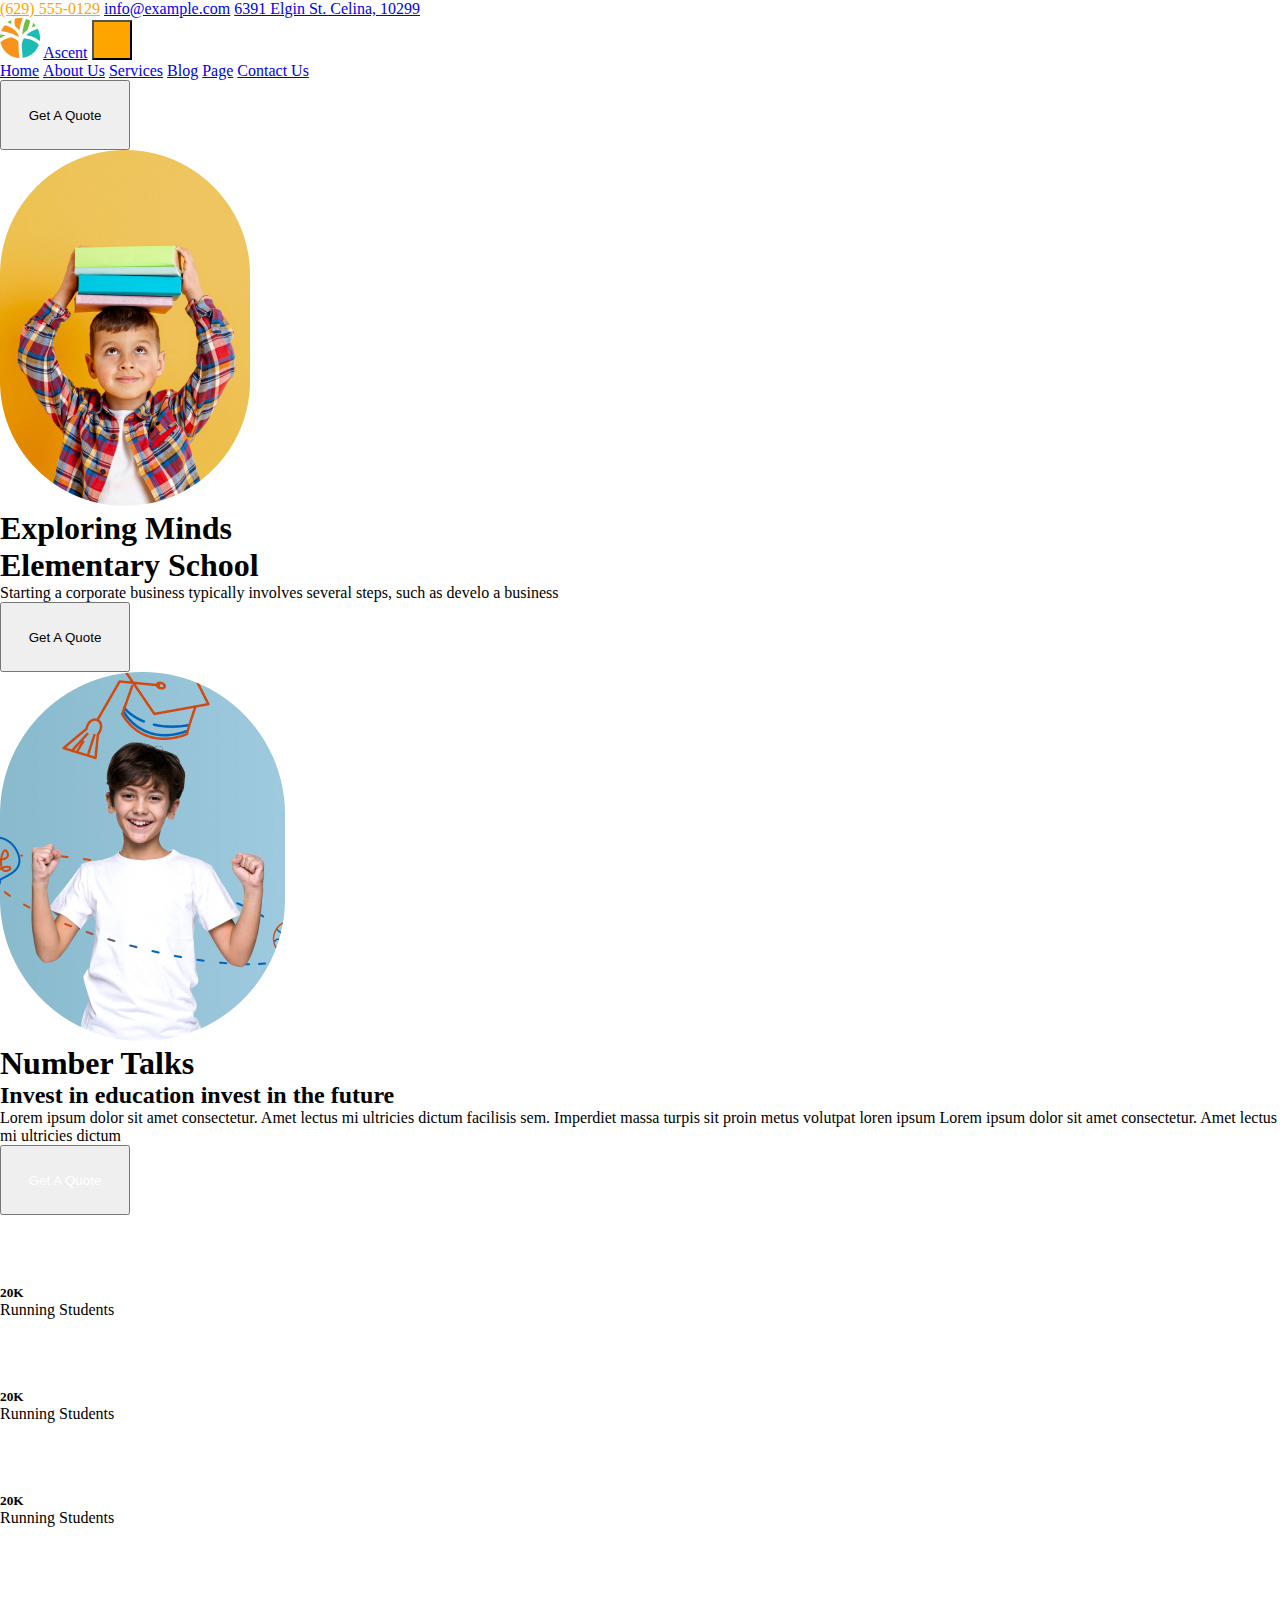
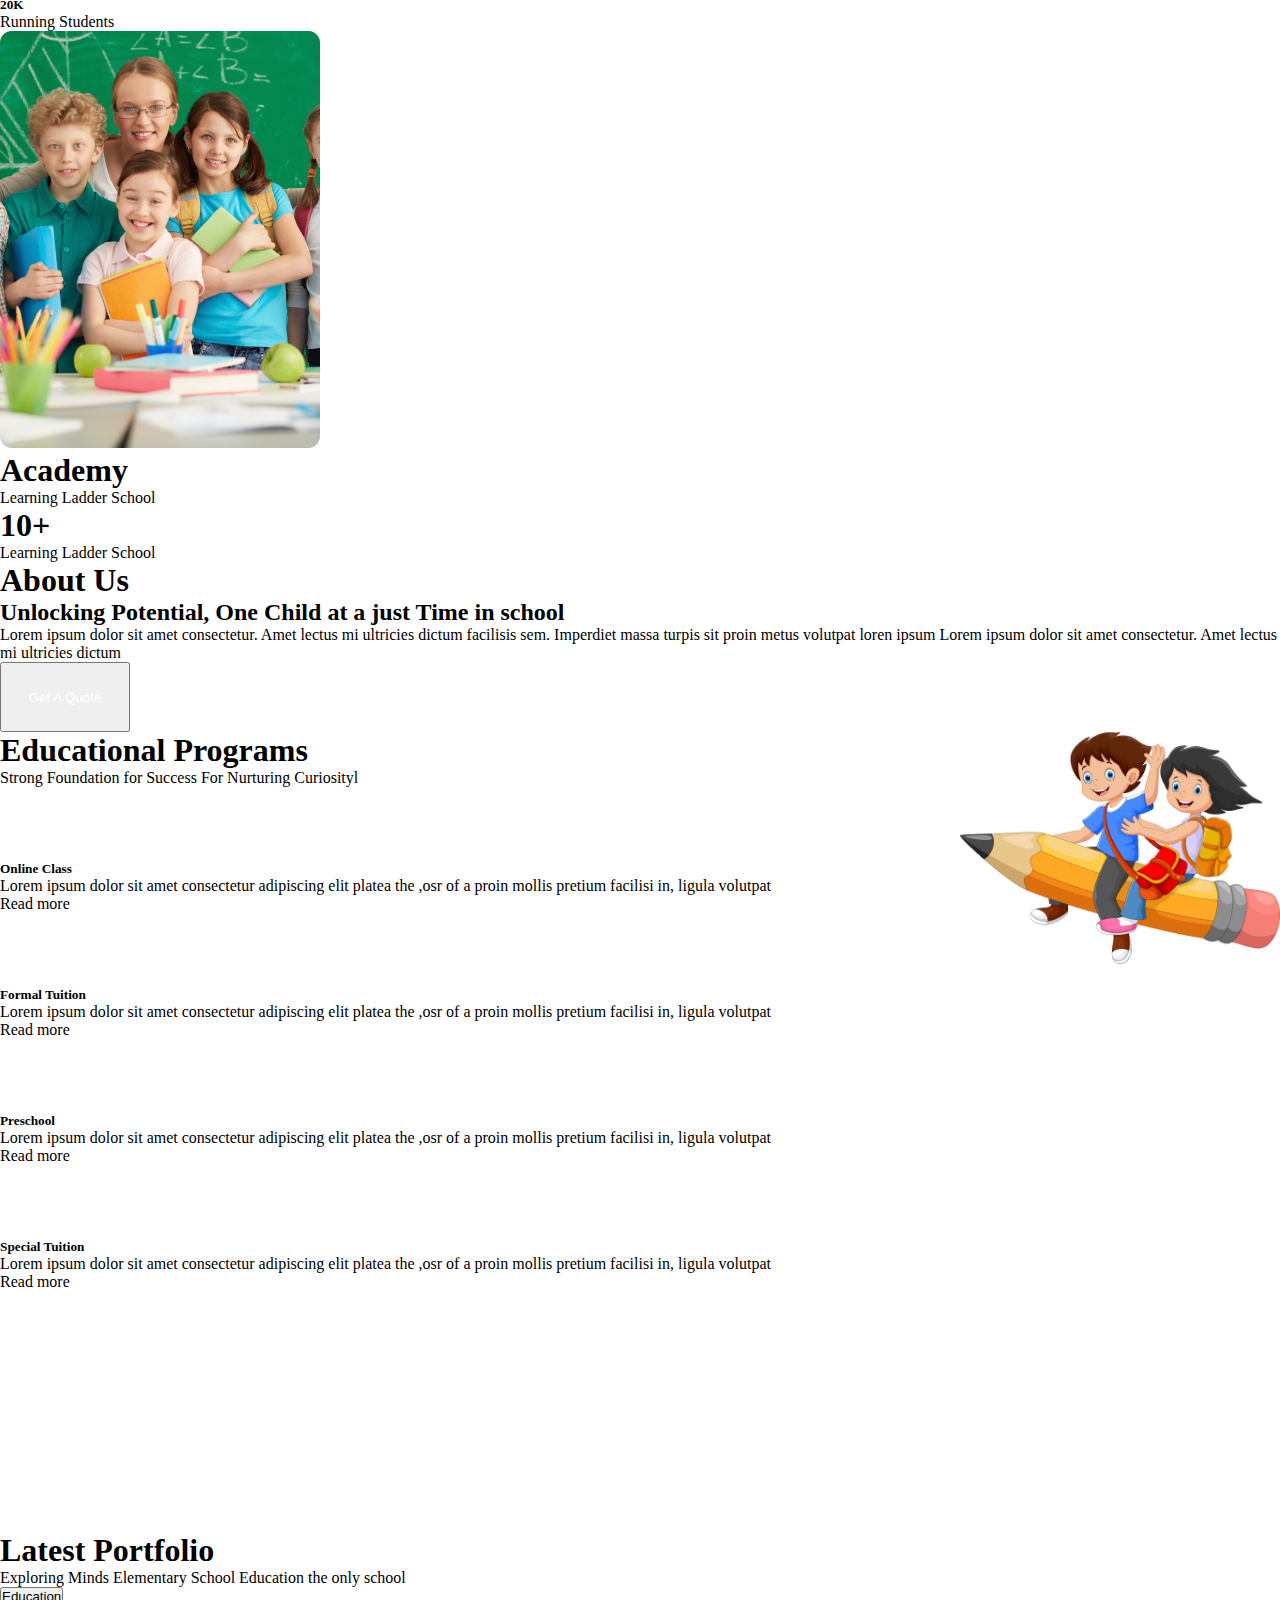
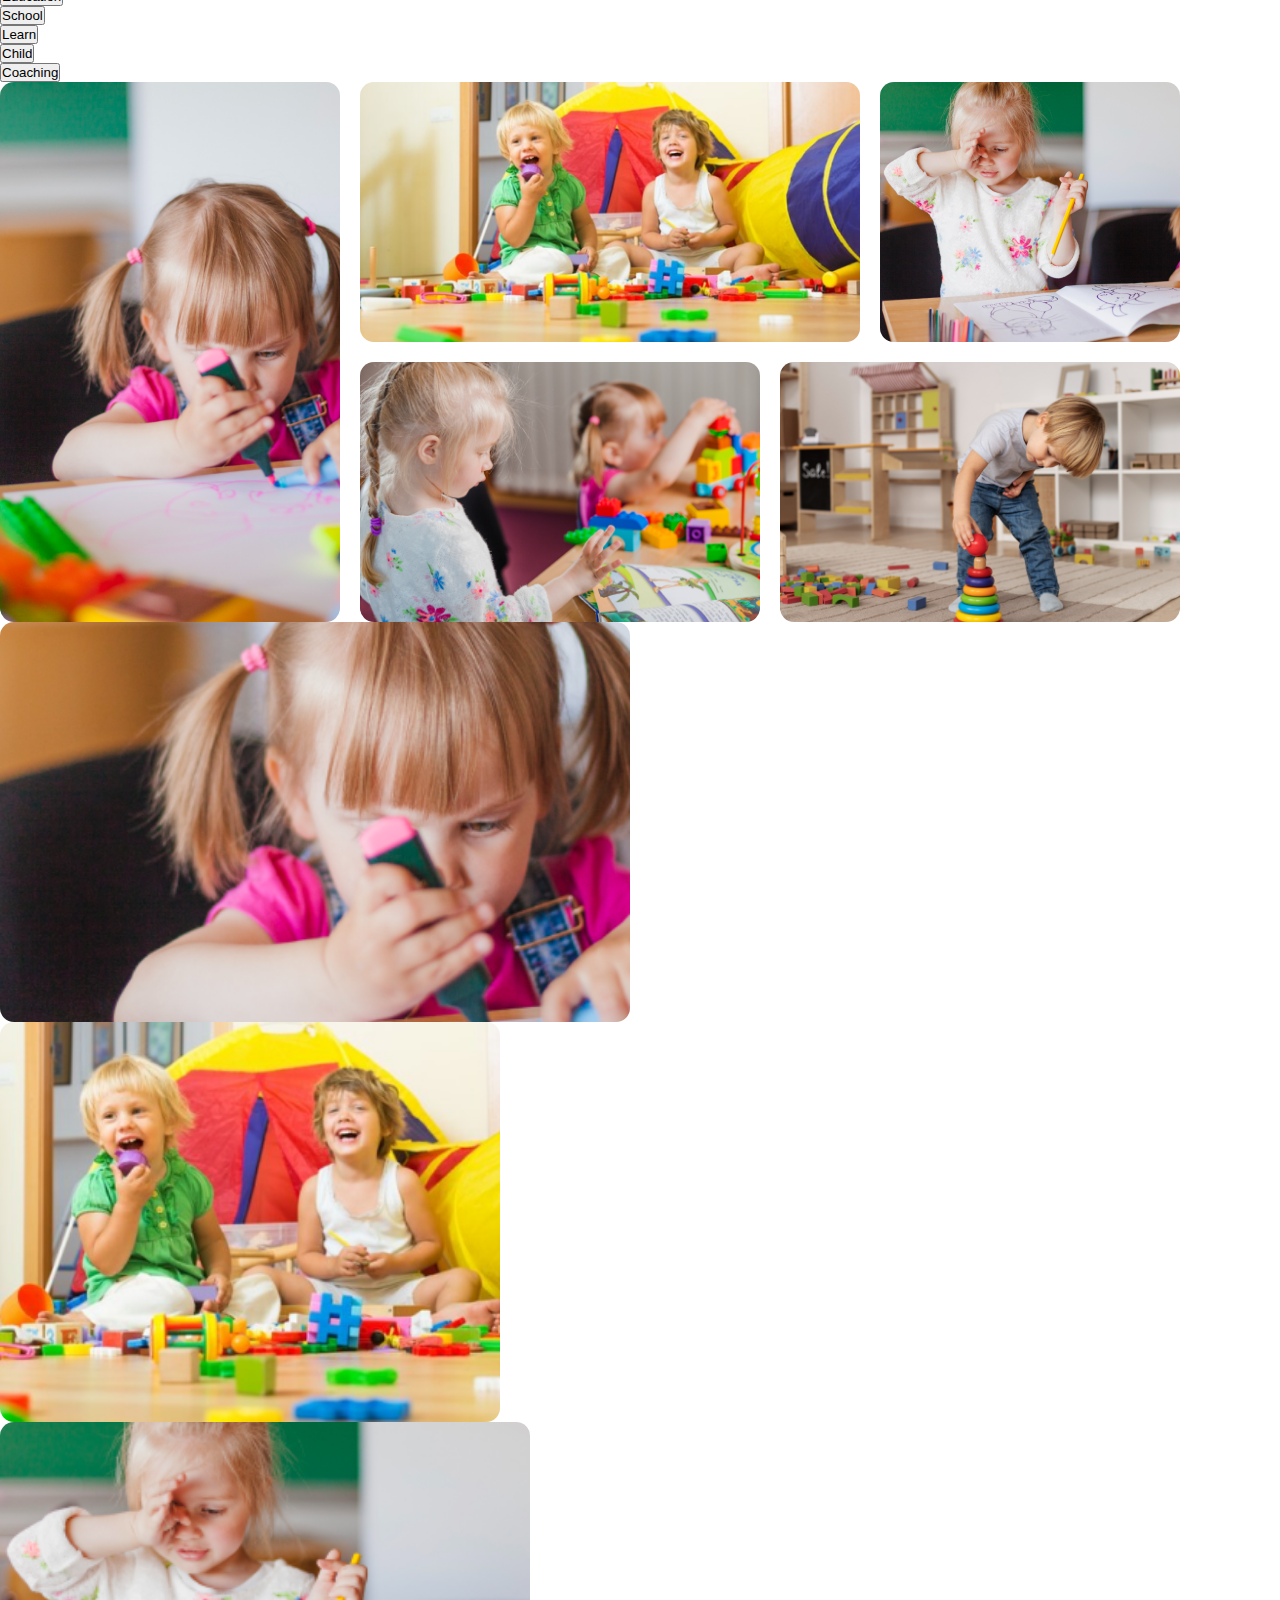
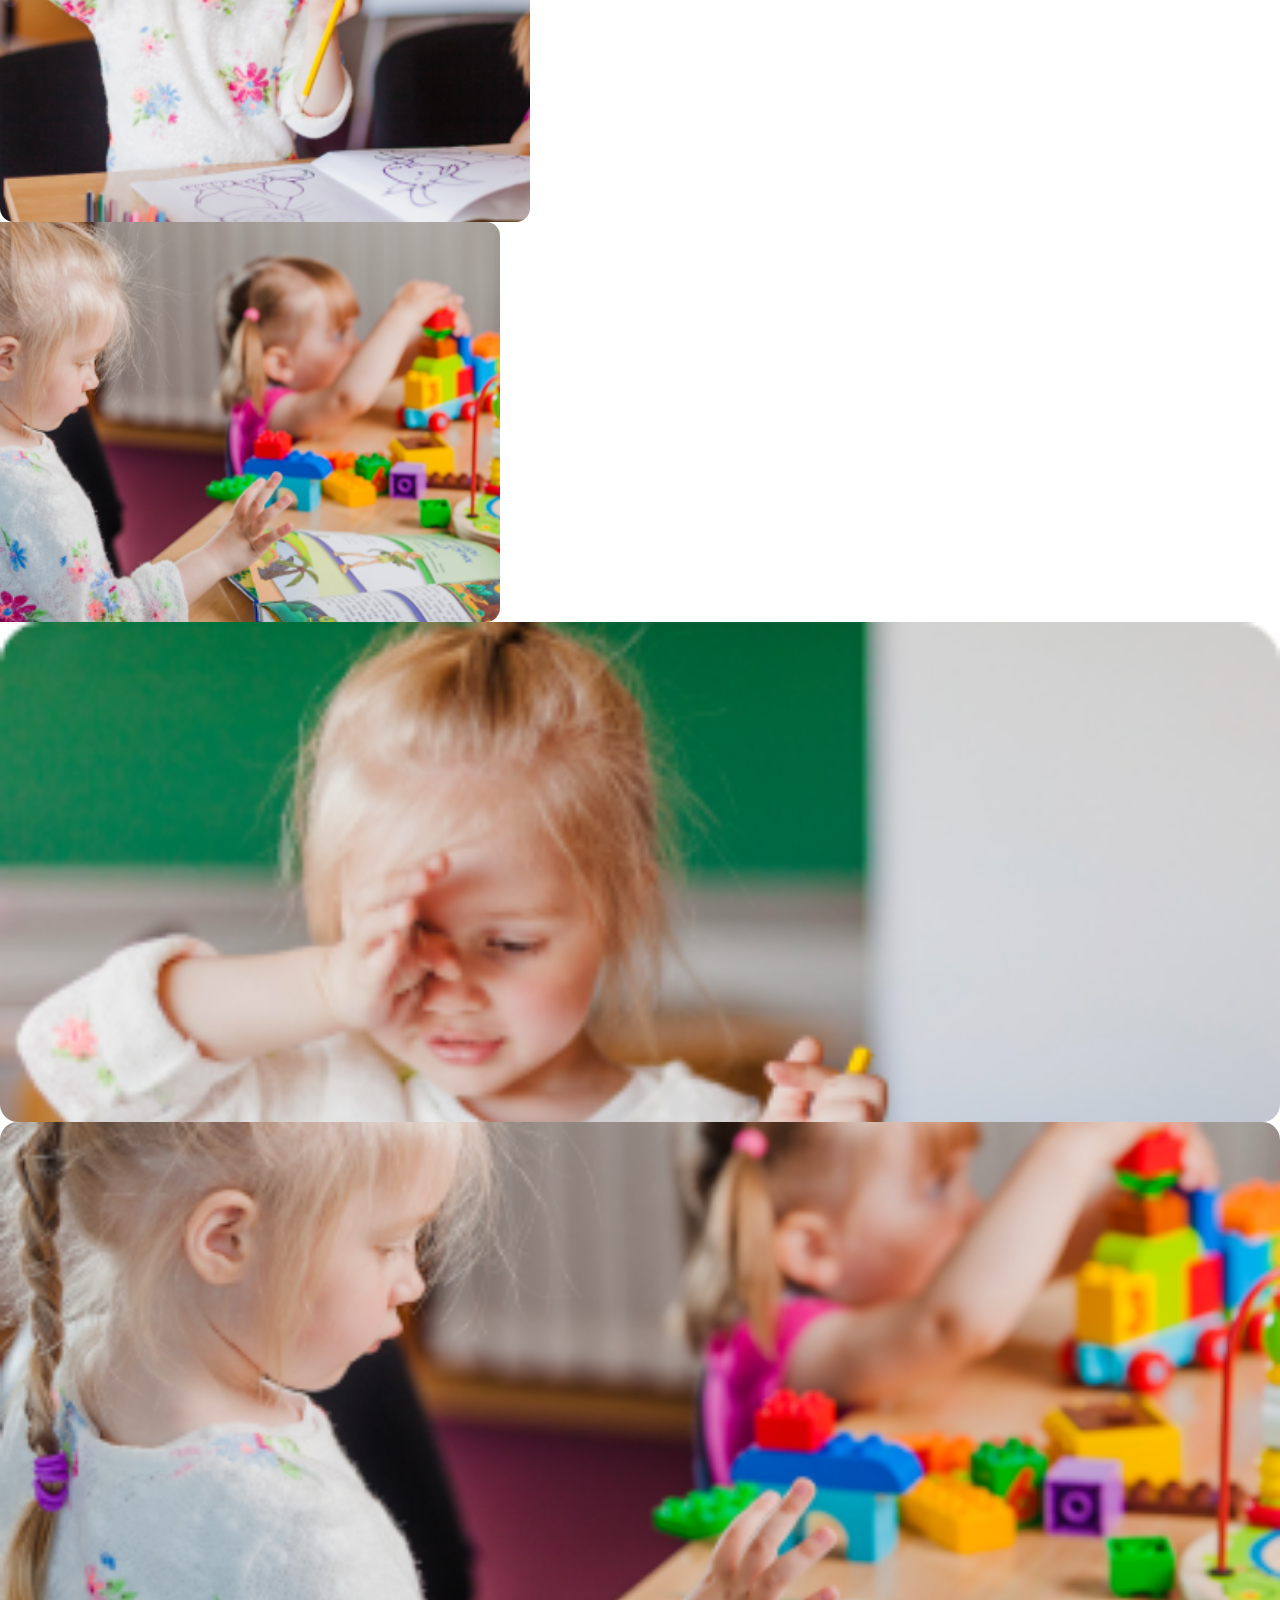
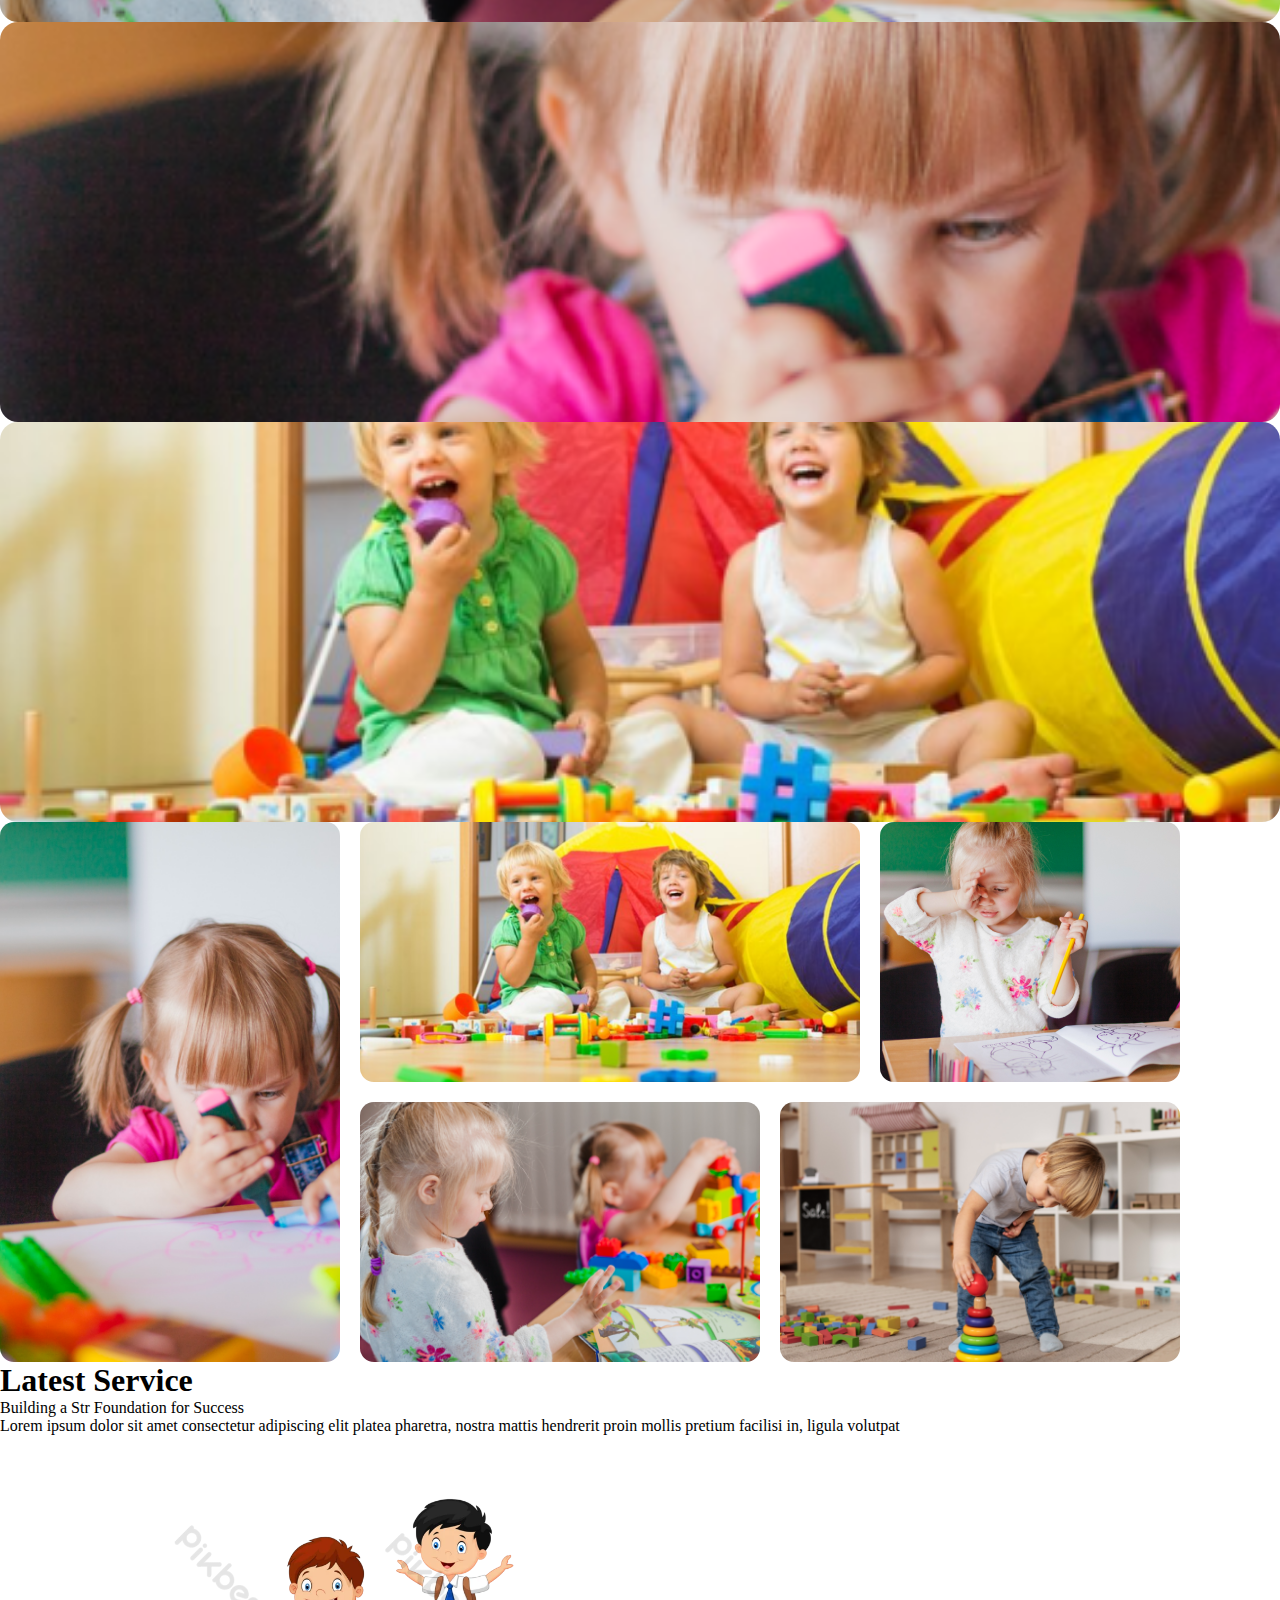
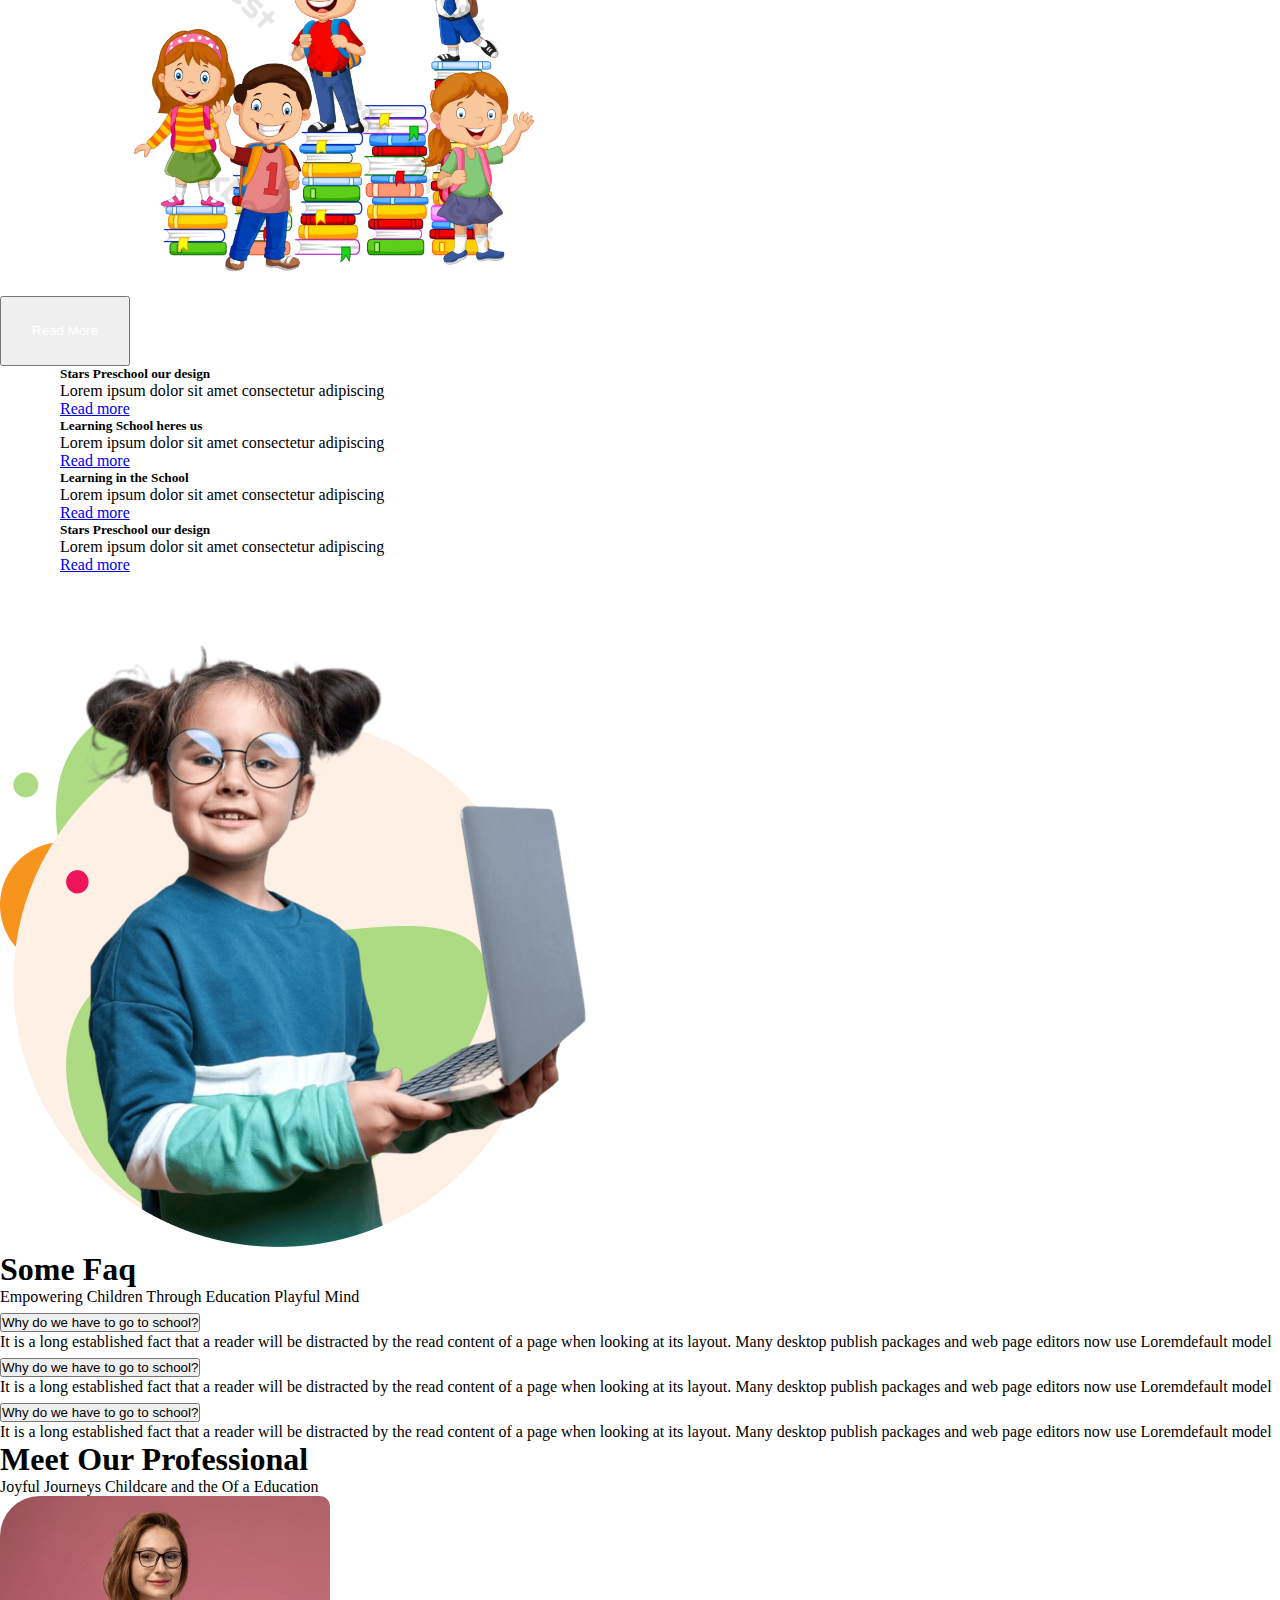
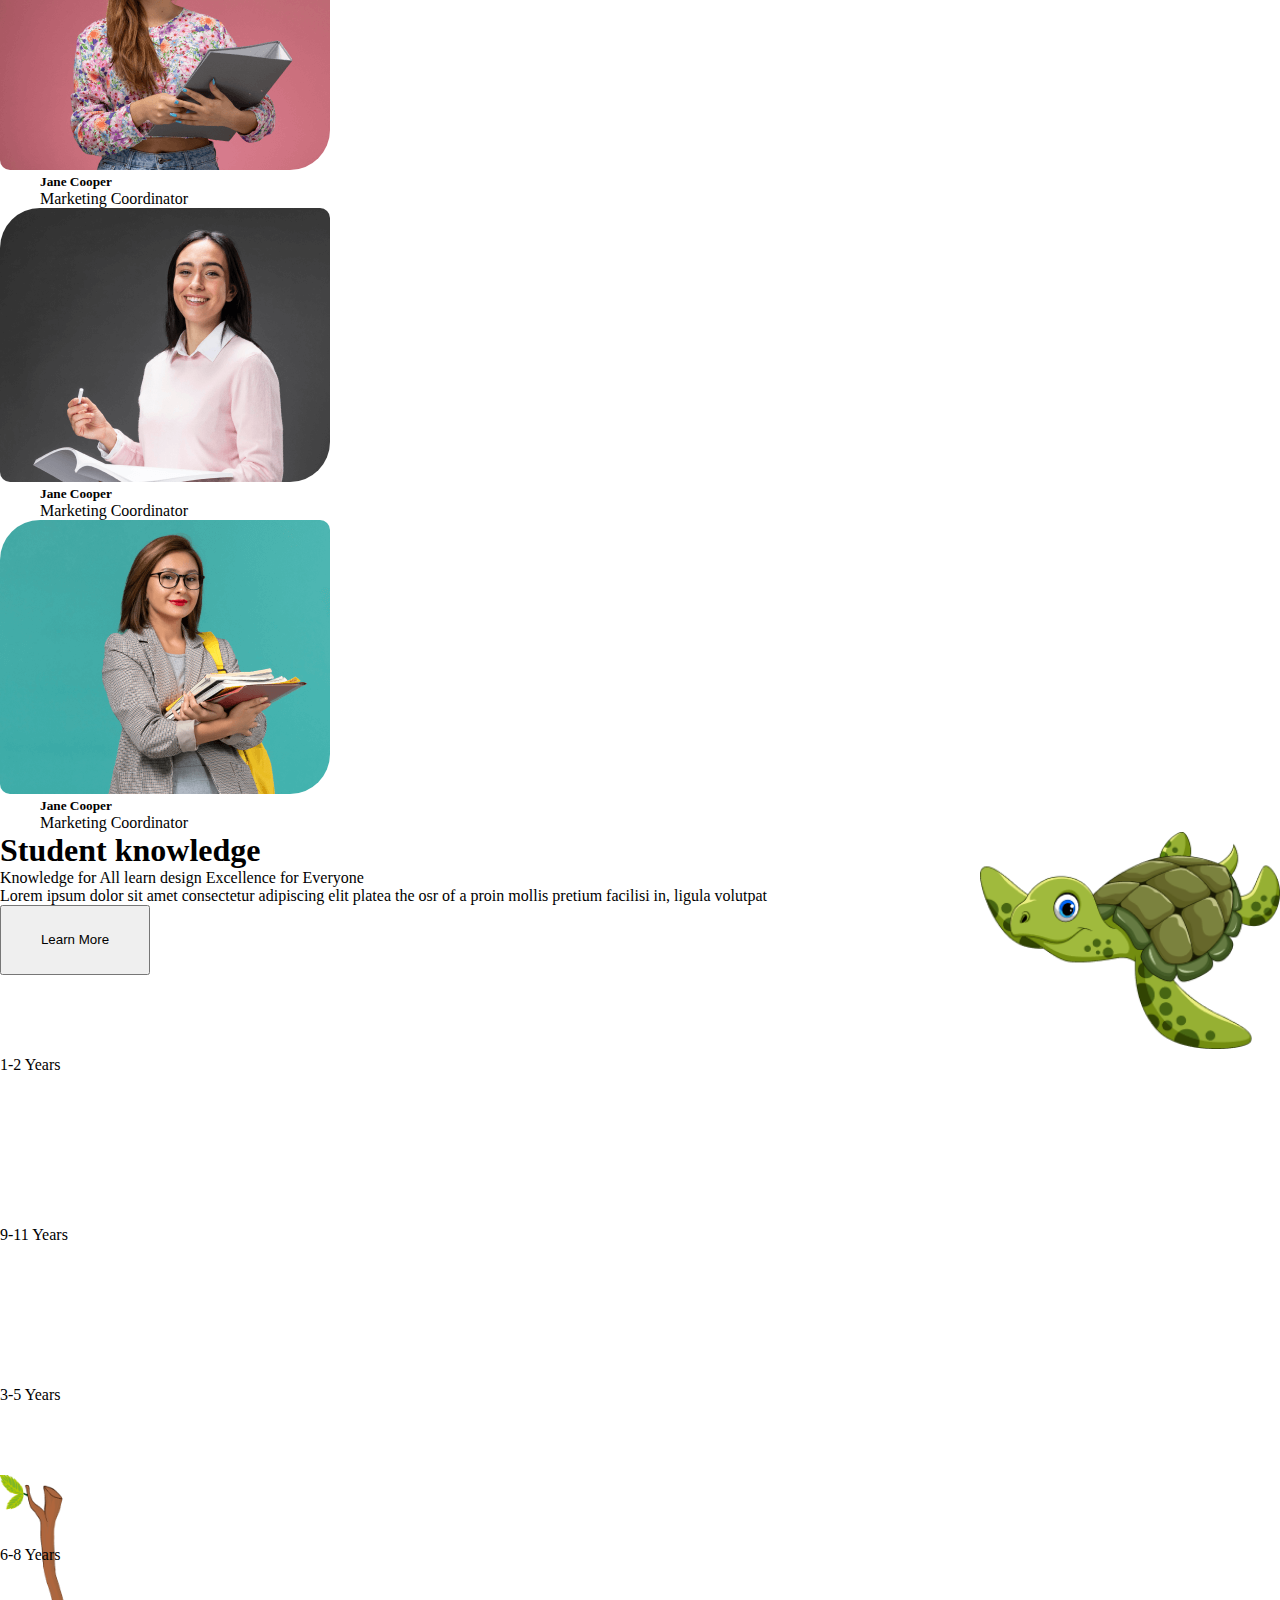
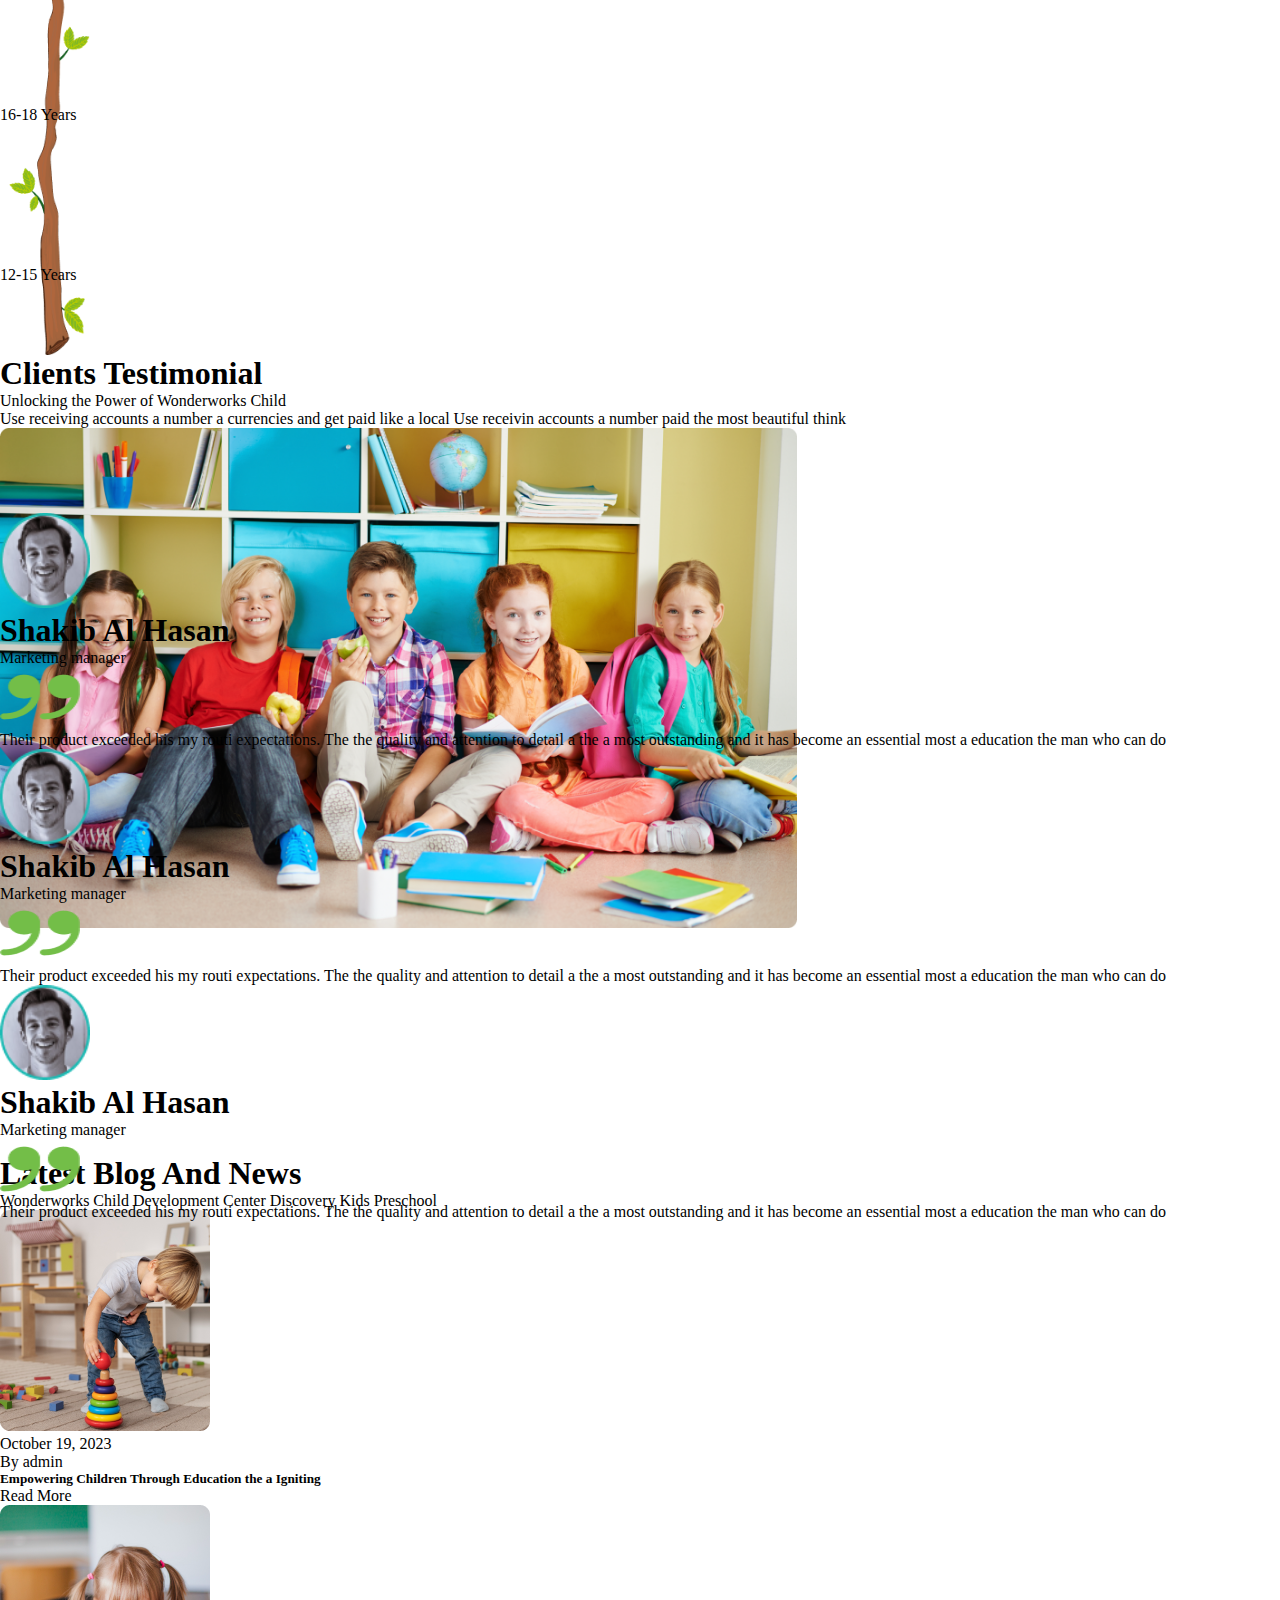
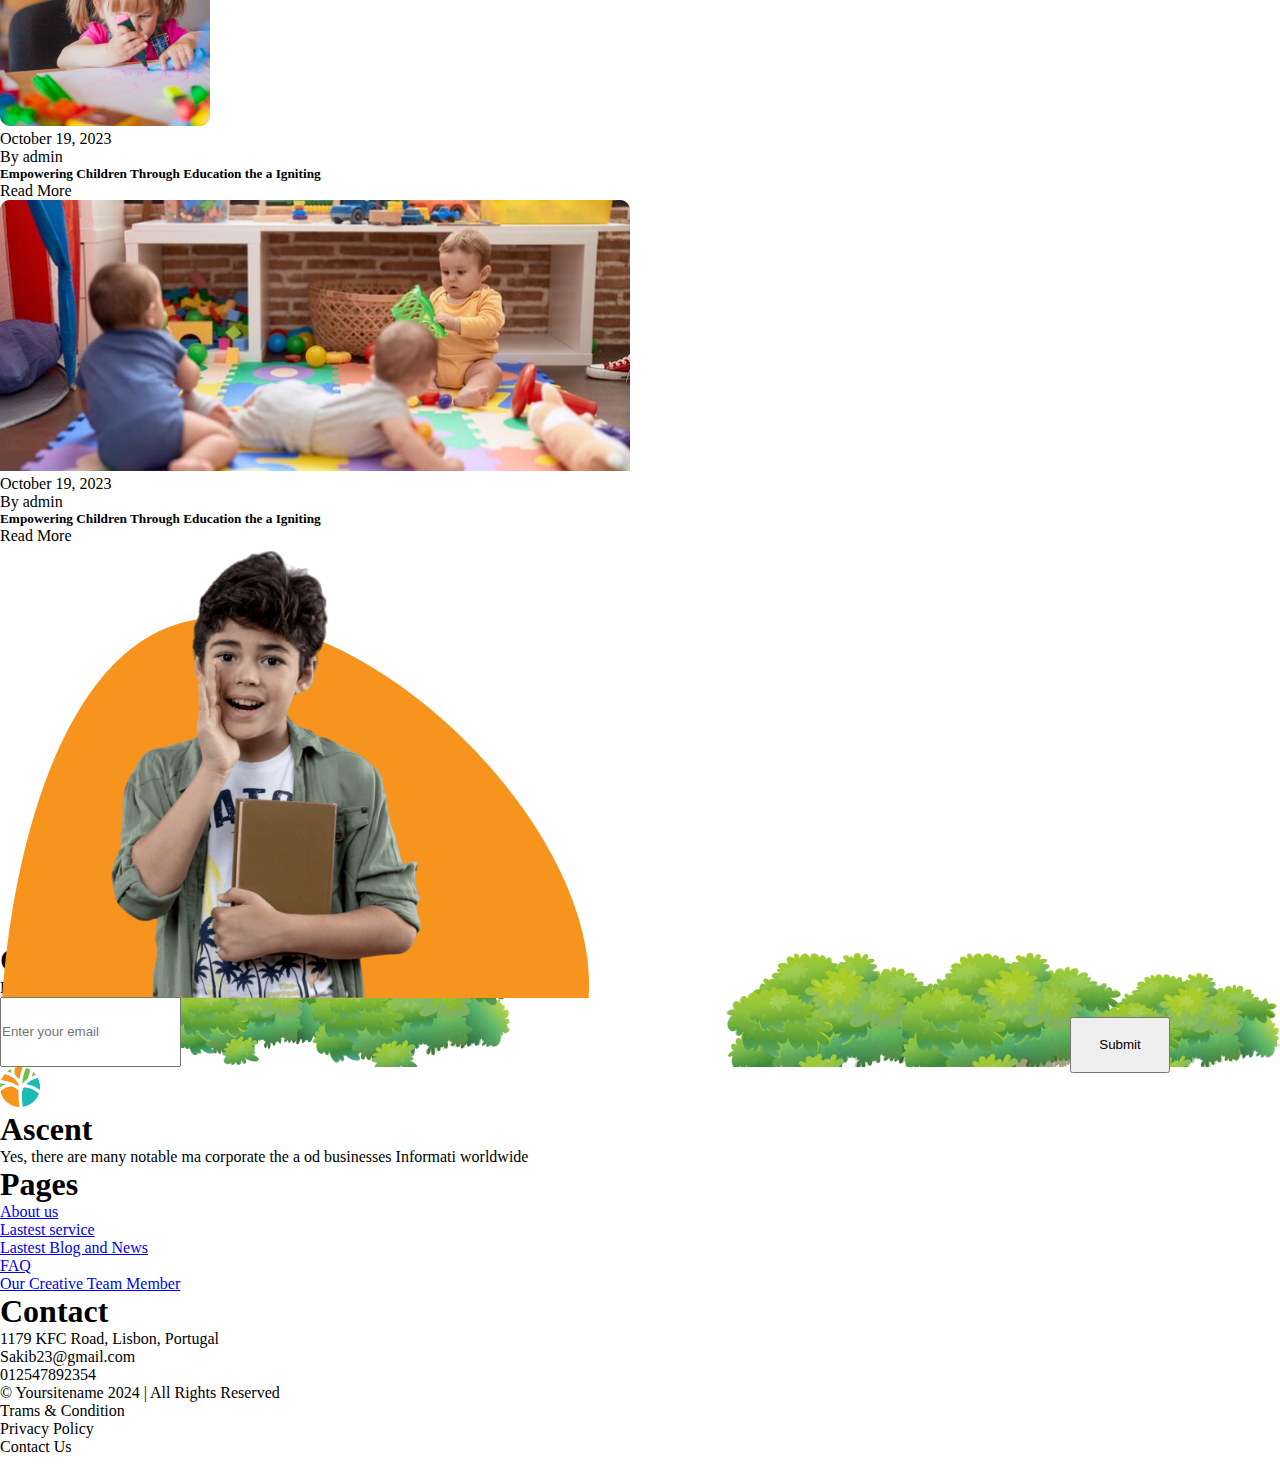
<file: index.html>
<!DOCTYPE html>
<html lang="en">

<head>
    <meta charset="UTF-8">
    <meta name="viewport" content="width=device-width, initial-scale=1.0">
    <title>Ascent Childcare & Kids School</title>
    <link rel="shortcut icon" href="/Ascent_image/logo.png" type="image/x-icon">
    <!--CSS-->
    <link rel="stylesheet" href="/css/style.css">
    <!-- FontAwesome 6.2.0 CSS -->
    <link rel="stylesheet" href="https://cdnjs.cloudflare.com/ajax/libs/font-awesome/6.2.0/css/all.min.css"
        integrity="sha512-xh6O/CkQoPOWDdYTDqeRdPCVd1SpvCA9XXcUnZS2FmJNp1coAFzvtCN9BmamE+4aHK8yyUHUSCcJHgXloTyT2A=="
        crossorigin="anonymous" referrerpolicy="no-referrer" />
    <!--BT CSS-->
    <link href="https://cdn.jsdelivr.net/npm/bootstrap@5.3.8/dist/css/bootstrap.min.css" rel="stylesheet"
        integrity="sha384-sRIl4kxILFvY47J16cr9ZwB07vP4J8+LH7qKQnuqkuIAvNWLzeN8tE5YBujZqJLB" crossorigin="anonymous">

</head>

<body>
    <!-- header -->
    <header class="header ">
        <div class="top-header w-100">
            <nav class="navbar navbar-expand-lg bg-danger">
                <div class="container">
                    <div class="collapse navbar-collapse justify-content-start w-100 ps-5 " id="navbarNav">
                        <ul class="navbar-nav gap-5 ">
                            <li class="nav-item">
                                <a class="nav-link active text-white" aria-current="page" href="#">(629)
                                    555-0129</a>
                            </li>
                            <li class="nav-item">
                                <a class="nav-link text-white" href="#">info@example.com</a>
                            </li>
                            <li class="nav-item">
                                <a class="nav-link text-white" href="#">6391 Elgin St. Celina, 10299</a>
                            </li>
                        </ul>
                    </div>
                </div>
            </nav>
        </div>
        <div class="bottom-header py-4">
            <nav class="navbar navbar-expand-lg">
                <div class="container-fluid px-4 ">
                    <img class="ms-5" src="/Ascent_image/logo.png">
                    <a class="navbar-brand fs-2 fw-medium ms-2" href="#">Ascent</a>
                    <button class="navbar-toggler" type="button" data-bs-toggle="collapse"
                        data-bs-target="#navbarSupportedContent" aria-controls="navbarSupportedContent"
                        aria-expanded="false" aria-label="Toggle navigation">

                    </button>
                    <div class="collapse navbar-collapse w-100 d-flex flex-row justify-content-center gap-3 pe-5"
                        id="navbarSupportedContent">
                        <ul class="navbar-nav me-auto my-2 mb-lg-0 w-100 justify-content-end gap-3 fs-5 fw-semibold ">
                            <li class="nav-item">
                                <a class="nav-link active text-dark" aria-current="page" href="#">Home</a>
                                <div class="card ">
                                    <ul class="list-group list-group-flush ">
                                        <li class="list-group-item">
                                            <a class="item-1 text-decoration-none text-dark" href="/index.html"
                                                target="_self">Home-1</a>
                                        </li>
                                        <li class="list-group-item">
                                            <a class=" item-1 text-decoration-none text-dark" href="/Home-2.html" target="_self">
                                                Home-2
                                            </a>
                                        </li>
                                    </ul>
                                </div>
                            </li>
                            <li class="nav-item">
                                <a class="nav-link text-dark" href="#">About Us</a>
                            </li>
                            <li class="nav-item">
                                <a class="nav-link text-dark" href="#">Services</a>
                            </li>
                            <li class="nav-item">
                                <a class="nav-link text-dark" href="#">Blog</a>
                            </li>
                            <li class="nav-item">
                                <a class="nav-link text-dark" href="#">Page</a>
                            </li>
                            <li class="nav-item">
                                <a class="nav-link text-dark" href="#">Contact Us</a>
                            </li>
                        </ul>
                        <button type="button" class="btn btn-info text-white" style="width: 130px; height: 70px;">Get A
                            Quote</button>
                    </div>
                </div>
            </nav>
        </div>
    </header>

    <!--Carousel-->
    <section class="caroudel-demo bg-warning-subtle bg-opacity-25 ">
        <div class="container py-4 h-100 ">
            <div class="row h-100 w-100 d-flex flex-row justify-content-center align-items-center ">
                <div class="col-12 col-md-3 my-2">
                    <img class="w-100" src="/Ascent_image/carousel-boy-red.png">
                </div>
                <div class=" col-12 col-md-6 text-center my-2">
                    <h1 class="title display-2 fw-medium">Exploring Minds</h1>
                    <h1 class="title-2 display-3 fw-bolder">Elementary
                        <span class="text-danger">School</span>
                    </h1>
                    <p class="w-75 mx-auto text-center text-secondary py-2">Starting a corporate business typically
                        involves several steps, such as develo a business</small></p>
                    <button type="button" class="btn btn-info text-white" style="width: 130px; height: 70px;">Get A
                        Quote</button>
                </div>

                <div class="col-12 col-md-3 my-2 ">
                    <img class="w-100" src="/Ascent_image/carousel-boy-white.png">
                </div>
            </div>
        </div>


    </section>

    <!--Invest-->
    <section class="invest pt-5">
        <div class="container py-5 px-5 w-100 ">
            <div class="row w-100">
                <div class="col-12 col-md-6">
                    <h1 class="fs-5 fw-medium text-warning ">Number Talks</h1>
                    <h2 class="fw-bolder fs-2 w-75">Invest in education invest in the future</h2>
                    <p class="text-secondary w-75">Lorem ipsum dolor sit amet consectetur. Amet lectus mi ultricies
                        dictum facilisis sem. Imperdiet massa turpis sit proin metus volutpat loren ipsum Lorem ipsum
                        dolor sit amet consectetur. Amet lectus mi ultricies dictum</p>
                    <button type="button" class="btn btn-info text-white" style="width: 130px; height: 70px;">Get A
                        Quote</button>
                </div>

                <div class="col-12 col-md-6">
                    <div class="row row-cols-1 row-cols-md-2 g-4">
                        <div class="col">
                            <div class="card d-flex flex-row justify-content-center align-items-center py-3 px-3">
                                <i class="fa fa-hotel bg-warning"></i>
                                <div class="card-body">
                                    <h5 class="card-title fw-bolder fs-2">20K</h5>
                                    <p class="card-text text-secondary my-auto">Running Students</p>
                                </div>
                            </div>
                        </div>


                        <div class="col">
                            <div class="card d-flex flex-row justify-content-center align-items-center py-3 px-3">
                                <i class="fa fa-book bg-danger"></i>
                                <div class="card-body">
                                    <h5 class="card-title fw-bolder fs-2">20K</h5>
                                    <p class="card-text text-secondary my-auto">Running Students</p>
                                </div>
                            </div>
                        </div>
                        <div class="col">
                            <div class="card d-flex flex-row justify-content-center align-items-center py-3 px-3">
                                <i class="fab fa-amilia bg-success"></i>
                                <div class="card-body">
                                    <h5 class="card-title fw-bolder fs-2">20K</h5>
                                    <p class="card-text text-secondary my-auto">Running Students</p>
                                </div>
                            </div>
                        </div>
                        <div class="col">
                            <div class="card d-flex flex-row justify-content-center align-items-center py-3 px-3">
                                <i class="fa fa-book-open bg-primary"></i>
                                <div class="card-body">
                                    <h5 class="card-title fw-bolder fs-2 ">20K</h5>
                                    <p class="card-text text-secondary my-auto">Running Students</p>
                                </div>
                            </div>
                        </div>
                    </div>
                </div>
            </div>
        </div>
    </section>

    <!--About-us-->
    <section class="about-us py-5">
        <div class="container">
            <div class="row w-100 d-flex justify-content-center align-items-center g-5">
                <div class="col-12 col-md-6">
                    <div class="right d-flex flex-row justify-content-center align-items-end gap-4">
                        <img src="/Ascent_image/about-1.png">
                        <div class="right-card d-flex flex-column gap-5">
                            <div class="card shadow border border-0 text-center bg-warning-subtle">
                                <i class="fa fa-signal text-primary pt-4 fs-1"></i>
                                <div class="card-body">
                                    <h1 class="fw-bolder fs-2">Academy</h1>
                                    <p class="card-text pb-2 text-secondary">Learning Ladder School</p>
                                </div>
                            </div>

                            <div class="card shadow border border-0">
                                <div class="card-body">
                                    <h1 class="text-primary fw-bolder fs-2">10+</h1>
                                    <p class="card-text text-secondary">Learning Ladder School</p>
                                </div>
                            </div>
                        </div>
                    </div>
                </div>

                <div class="col-12 col-md-6 px-5">
                    <h1 class="fs-4 fw-medium text-info">About Us</h1>
                    <h2 class="fw-bolder fs-1">Unlocking Potential, One Child at a just Time in school</h2>
                    <p class="text-secondary py-3 w-100">Lorem ipsum dolor sit amet consectetur. Amet lectus mi
                        ultricies
                        dictum facilisis sem. Imperdiet massa turpis sit proin metus volutpat loren ipsum Lorem ipsum
                        dolor sit amet consectetur. Amet lectus mi ultricies dictum</p>

                    <button type="button" class="btn btn-info text-white" style="width: 130px; height: 70px;">Get A
                        Quote</button>
                </div>


            </div>
        </div>
    </section>

    <!--Program-->
    <section class="program pt-5">
        <div class="container">
            <h1 class="text-success fs-4 text-center pb-2">Educational Programs</h1>
            <p class="fs-3 fw-bolder text-center">Strong Foundation for Success For Nurturing Curiosityl</p>
            <div class="row">
                <div class="row row-cols-1 row-cols-md-2 g-4 w-100 mx-auto">
                    <div class="col">
                        <div class="card d-flex flex-row justify-content-center align-items-center py-3">
                            <i class="fa fa-car-side rounded"></i>
                            <div class="card-body">
                                <h5 class="card-title fs-4 fw-bolder">Online Class</h5>
                                <p class="card-text text-secondary py-2">Lorem ipsum dolor sit amet consectetur
                                    adipiscing elit platea the ,osr of a proin mollis pretium facilisi in, ligula
                                    volutpat</p>
                                <p class="card-end">Read more</p>
                            </div>
                        </div>
                    </div>

                    <div class="col">
                        <div class="card d-flex flex-row justify-content-center align-items-center py-3">
                            <i class="fa fa-shopping-cart rounded"></i>
                            <div class="card-body">
                                <h5 class="card-title fs-4 fw-bolder">Formal Tuition</h5>
                                <p class="card-text text-secondary py-2">Lorem ipsum dolor sit amet consectetur
                                    adipiscing elit platea the ,osr of a proin mollis pretium facilisi in, ligula
                                    volutpat</p>
                                <p class="card-end">Read more</p>
                            </div>
                        </div>
                    </div>
                    <div class="col">
                        <div class="card d-flex flex-row justify-content-center align-items-center py-3">
                            <i class="fa fa-glass-cheers rounded"></i>
                            <div class="card-body">
                                <h5 class="card-title fs-4 fw-bolder">Preschool</h5>
                                <p class="card-text text-secondary py-2">Lorem ipsum dolor sit amet consectetur
                                    adipiscing elit platea the ,osr of a proin mollis pretium facilisi in, ligula
                                    volutpat</p>
                                <p class="card-end">Read more</p>
                            </div>
                        </div>
                    </div>
                    <div class="col">
                        <div class="card d-flex flex-row justify-content-center align-items-center py-3">
                            <i class="fab fa-leanpub rounded"></i>
                            <div class="card-body">
                                <h5 class="card-title fs-4 fw-bolder">Special Tuition</h5>
                                <p class="card-text text-secondary py-2">Lorem ipsum dolor sit amet consectetur
                                    adipiscing elit platea the ,osr of a proin mollis pretium facilisi in, ligula
                                    volutpat</p>
                                <p class="card-end">Read more</p>
                            </div>
                        </div>
                    </div>
                </div>
            </div>

        </div>

    </section>

    <!--Portfolio-->
    <section class="portfolio pt-4">
        <div class="container text-center">
            <h1 class="fs-4 text-info">Latest Portfolio</h1>
            <p class="fw-bolder fs-2">Exploring Minds Elementary School Education the only school</p>

            <!--Nav tab-->
            <ul class="nav nav-pills mb-3 d-flex justify-content-center gap-3" id="pills-tab" role="tablist">
                <li class="nav-item" role="presentation">
                    <button class="btn btn-outline-warning active" id="pills-education-tab" data-bs-toggle="pill"
                        data-bs-target="#pills-education" type="button" role="tab" aria-controls="pills-education"
                        aria-selected="true">Education</button>
                </li>
                <li class="nav-item" role="presentation">
                    <button class="btn btn-outline-warning" id="pills-school-tab" data-bs-toggle="pill"
                        data-bs-target="#pills-school" type="button" role="tab" aria-controls="pills-school"
                        aria-selected="false">School</button>
                </li>
                <li class="nav-item" role="presentation">
                    <button class="btn btn-outline-warning" id="pills-learn-tab" data-bs-toggle="pill"
                        data-bs-target="#pills-learn" type="button" role="tab" aria-controls="pills-learn"
                        aria-selected="false">Learn</button>
                </li>
                <li class="nav-item" role="presentation">
                    <button class="btn btn-outline-warning" id="pills-child-tab" data-bs-toggle="pill"
                        data-bs-target="#pills-child" type="button" role="tab" aria-controls="pills-child"
                        aria-selected="false">Child</button>
                </li>
                <li class="nav-item" role="presentation">
                    <button class="btn btn-outline-warning" id="pills-coaching-tab" data-bs-toggle="pill"
                        data-bs-target="#pills-coaching" type="button" role="tab" aria-controls="pills-coaching"
                        aria-selected="false">Coaching</button>
                </li>
            </ul>

            <div class="tab-content" id="pills-tabContent">
                <div class="tab-pane fade show active" id="pills-education" role="tabpanel"
                    aria-labelledby="pills-education-tab" tabindex="0">
                    <div class="grid-container my-5">
                        <div class="item item-1 d-flex flex-column justify-content-center align-items-center">
                            <img src="/Ascent_image/portfolio-1.png">
                            <div class="overlay d-flex flex-column justify-content-center align-items-center rounded-4">
                                <h1 class="text-white fs-5">Exploring Minds Elementary Best School</h1>
                                <p class="text-white">Dreamland Elementary</p>
                                <a href="#">
                                    <i class="fa fa-circle fs-3"></i>
                                </a>
                            </div>
                        </div>

                        <div class="item item-2 d-flex flex-column justify-content-center align-items-center">
                            <img src="/Ascent_image/portfolio-2.png">
                            <div class="overlay d-flex flex-column justify-content-center align-items-center rounded-4">
                                <h1 class="text-white fs-5">Exploring Minds Elementary Best School</h1>
                                <p class="text-white">Dreamland Elementary</p>
                                <a href="#">
                                    <i class="fa fa-circle fs-3"></i>
                                </a>
                            </div>
                        </div>
                        <div class="item item-3 d-flex flex-column justify-content-center align-items-center">
                            <img src="/Ascent_image/portfolio-3.png">
                            <div class="overlay d-flex flex-column justify-content-center align-items-center rounded-4">
                                <h1 class="text-white fs-5">Exploring Minds Elementary Best School</h1>
                                <p class="text-white">Dreamland Elementary</p>
                                <a href="#">
                                    <i class="fa fa-circle fs-3"></i>
                                </a>
                            </div>
                        </div>
                        <div class="item item-4 d-flex flex-column justify-content-center align-items-center">
                            <img src="/Ascent_image/portfolio-5.png">
                            <div class="overlay d-flex flex-column justify-content-center align-items-center rounded-4">
                                <h1 class="text-white fs-5">Exploring Minds Elementary Best School</h1>
                                <p class="text-white">Dreamland Elementary</p>
                                <a href="#">
                                    <i class="fa fa-circle fs-3"></i>
                                </a>
                            </div>
                        </div>
                        <div class="item item-5 d-flex flex-column justify-content-center align-items-center">
                            <img src="/Ascent_image/portfolio-6.png">
                            <div class="overlay d-flex flex-column justify-content-center align-items-center rounded-4">
                                <h1 class="text-white fs-5">Exploring Minds Elementary Best School</h1>
                                <p class="text-white">Dreamland Elementary</p>
                                <a href="#">
                                    <i class="fa fa-circle fs-3"></i>
                                </a>
                            </div>
                        </div>

                    </div>
                </div>

                <div class="tab-pane fade" id="pills-school" role="tabpanel" aria-labelledby="pills-school-tab"
                    tabindex="0">
                    <div class="row g-4 portfolio-grid-school w-100 mx-4 my-4">
                        <div class="school col-12 col-md-6 d-flex flex-column justify-content-center">
                            <img class="school-img-1" src="/Ascent_image/portfolio-1.png">
                            <div class="overlay d-flex flex-column justify-content-center align-items-center rounded-4" style="transform: translateX(35px);     height: 85%; width: 85%;">
                                <h1 class="text-white fs-5">Exploring Minds Elementary Best School</h1>
                                <p class="text-white">Dreamland Elementary</p>
                                <a href="#">
                                    <i class="fa fa-circle fs-3"></i>
                                </a>
                            </div>
                        </div>

                        <!-- ẢNH 2 – gần vuông -->
                        <div class="school col-12 col-md-6 d-flex flex-column justify-content-center">
                            <img class="school-img-2" src="/Ascent_image/portfolio-2.png">
                            <div class="overlay d-flex flex-column justify-content-center align-items-center rounded-4" style="transform: translateX(40px); height: 85%; width: 65%;">
                                <h1 class="text-white fs-5">Exploring Minds Elementary Best School</h1>
                                <p class="text-white">Dreamland Elementary</p>
                                <a href="#">
                                    <i class="fa fa-circle fs-3"></i>
                                </a>
                            </div>
                        </div>

                        <!-- ẢNH 3 – ngang nhưng thấp hơn ảnh 1 -->
                        <div class="school col-12 col-md-6 d-flex flex-column justify-content-center">
                            <img class="school-img-3" src="/Ascent_image/portfolio-3.png">
                            <div class="overlay d-flex flex-column justify-content-center align-items-center rounded-4" style="transform: translateX(32px); height: 85%; width: 70%;">
                                <h1 class="text-white fs-5">Exploring Minds Elementary Best School</h1>
                                <p class="text-white">Dreamland Elementary</p>
                                <a href="#">
                                    <i class="fa fa-circle fs-3"></i>
                                </a>
                            </div>
                        </div>

                        <!-- ẢNH 4 – dọc -->
                        <div class="school col-12 col-md-6 d-flex flex-column justify-content-center ">
                            <img class="school-img-4" src="/Ascent_image/portfolio-5.png">
                            <div class="overlay d-flex flex-column justify-content-center align-items-center rounded-4" style="transform: translateX(-60px); height: 85%; width: 80%;">
                                <h1 class="text-white fs-5">Exploring Minds Elementary Best School</h1>
                                <p class="text-white">Dreamland Elementary</p>
                                <a href="#">
                                    <i class="fa fa-circle fs-3"></i>
                                </a>
                            </div>
                        </div>
                    </div>

                </div>

                <div class="tab-pane fade" id="pills-learn" role="tabpanel" aria-labelledby="pills-learn-tab"
                    tabindex="0">
                    <div class="row g-4 learn-grid mx-4 my-4">
                        <div class="learn col-12 col-md-6 d-flex flex-column justify-content-center align-items-center">
                            <img class="learn-img-1" src="/Ascent_image/portfolio-3.png">
                            <div class="overlay d-flex flex-column justify-content-center align-items-center rounded-4">
                                <h1 class="text-white fs-5">Exploring Minds Elementary Best School</h1>
                                <p class="text-white">Dreamland Elementary</p>
                                <a href="#">
                                    <i class="fa fa-circle fs-3"></i>
                                </a>
                            </div>
                        </div>
                        <div class="learn col-12 col-md-6 d-flex flex-column justify-content-center align-items-center">
                            <img class="learn-img-2" src="/Ascent_image/portfolio-5.png">
                            <div class="overlay d-flex flex-column justify-content-center align-items-center rounded-4">
                                <h1 class="text-white fs-5">Exploring Minds Elementary Best School</h1>
                                <p class="text-white">Dreamland Elementary</p>
                                <a href="#">
                                    <i class="fa fa-circle fs-3"></i>
                                </a>
                            </div>
                        </div>

                    </div>
                </div>
                <div class="tab-pane fade" id="pills-child" role="tabpanel" aria-labelledby="pills-child-tab"
                    tabindex="0">
                    <div class="row g-4 child-grid mx-4 my-4">
                        <div class="child col-12 col-md-7 d-flex flex-column justify-content-center align-items-center">
                            <img class="child-img-1" src="/Ascent_image/portfolio-1.png">
                            <div class="overlay d-flex flex-column justify-content-center align-items-center rounded-4">
                                <h1 class="text-white fs-5">Exploring Minds Elementary Best School</h1>
                                <p class="text-white">Dreamland Elementary</p>
                                <a href="#">
                                    <i class="fa fa-circle fs-3"></i>
                                </a>
                            </div>
                        </div>
                        <div class="child col-12 col-md-5 d-flex flex-column justify-content-center align-items-center">
                            <img class="child-img-2" src="/Ascent_image/portfolio-2.png">
                            <div class="overlay d-flex flex-column justify-content-center align-items-center rounded-4">
                                <h1 class="text-white fs-5">Exploring Minds Elementary Best School</h1>
                                <p class="text-white">Dreamland Elementary</p>
                                <a href="#">
                                    <i class="fa fa-circle fs-3"></i>
                                </a>
                            </div>
                        </div>

                    </div>
                </div>
                <div class="tab-pane fade" id="pills-coaching" role="tabpanel" aria-labelledby="pills-coaching-tab"
                    tabindex="0">
                    <div class="grid-container my-5">
                        <div class="item item-1 d-flex flex-column justify-content-center align-items-center">
                            <img src="/Ascent_image/portfolio-1.png">
                            <div class="overlay d-flex flex-column justify-content-center align-items-center rounded-4">
                                <h1 class="text-white fs-5">Exploring Minds Elementary Best School</h1>
                                <p class="text-white">Dreamland Elementary</p>
                                <a href="#">
                                    <i class="fa fa-circle fs-3"></i>
                                </a>
                            </div>
                        </div>

                        <div class="item item-2 d-flex flex-column justify-content-center align-items-center">
                            <img src="/Ascent_image/portfolio-2.png">
                            <div class="overlay d-flex flex-column justify-content-center align-items-center rounded-4">
                                <h1 class="text-white fs-5">Exploring Minds Elementary Best School</h1>
                                <p class="text-white">Dreamland Elementary</p>
                                <a href="#">
                                    <i class="fa fa-circle fs-3"></i>
                                </a>
                            </div>
                        </div>
                        <div class="item item-3 d-flex flex-column justify-content-center align-items-center">
                            <img src="/Ascent_image/portfolio-3.png">
                            <div class="overlay d-flex flex-column justify-content-center align-items-center rounded-4">
                                <h1 class="text-white fs-5">Exploring Minds Elementary Best School</h1>
                                <p class="text-white">Dreamland Elementary</p>
                                <a href="#">
                                    <i class="fa fa-circle fs-3"></i>
                                </a>
                            </div>
                        </div>
                        <div class="item item-4 d-flex flex-column justify-content-center align-items-center">
                            <img src="/Ascent_image/portfolio-5.png">
                            <div class="overlay d-flex flex-column justify-content-center align-items-center rounded-4">
                                <h1 class="text-white fs-5">Exploring Minds Elementary Best School</h1>
                                <p class="text-white">Dreamland Elementary</p>
                                <a href="#">
                                    <i class="fa fa-circle fs-3"></i>
                                </a>
                            </div>
                        </div>
                        <div class="item item-5 d-flex flex-column justify-content-center align-items-center">
                            <img src="/Ascent_image/portfolio-6.png">
                            <div class="overlay d-flex flex-column justify-content-center align-items-center rounded-4">
                                <h1 class="text-white fs-5">Exploring Minds Elementary Best School</h1>
                                <p class="text-white">Dreamland Elementary</p>
                                <a href="#">
                                    <i class="fa fa-circle fs-3"></i>
                                </a>
                            </div>
                        </div>
                    </div>
                </div>
            </div>
        </div>
    </section>

    <!--Service-->
    <section class="service">
        <div class="container pb-4">
            <div class="title d-flex flex-row justify-content-around align-items-center gap-5 pt-5">
                <div class="content-1">
                    <h1 class="text-info fs-4">Latest Service</h1>
                    <p class="fw-bold fs-2">Building a Str Foundation for Success</p>
                </div>
                <div class="content-2">
                    <p class="text-secondary w-75 mx-auto">Lorem ipsum dolor sit amet consectetur adipiscing elit platea
                        pharetra, nostra mattis hendrerit proin mollis pretium facilisi in, ligula volutpat</p>
                </div>
            </div>

            <div class="services-carousel d-flex flex-row justify-content-between align-items-center">
                <div class="img">
                    <button type="button" class="btn btn-info text-white" style="width: 130px; height: 70px;">Read
                        More</button>
                    <img src="Ascent_image/go.png!w700wp" style="width: 400px;">
                </div>
                <div class="row w-50" style="margin: 0px 60px;">
                    <div class="col-md-6 d-flex justify-content-center">
                        <div class="card mb-3 d-flex flex-column justify-content-start align-items-start py-4">
                            <i class="fa fa-dove text-success fs-1 px-4"></i>
                            <div class="card-body">
                                <h5 class="card-title fw-bold fs-4">Stars Preschool our design</h5>
                                <p class="card-text py-2">Lorem ipsum dolor sit amet consectetur adipiscing</p>
                                <a href="#" class="detail text-decoration-none text-dark">Read more</a>
                            </div>
                        </div>
                    </div>

                    <div class="col-md-6 d-flex justify-content-center">
                        <div class="card mb-3 d-flex flex-column justify-content-start align-items-start py-4">
                            <i class="fa fa-puzzle-piece text-success fs-1 px-4"></i>
                            <div class="card-body">
                                <h5 class="card-title fw-bold fs-4">Learning School heres us</h5>
                                <p class="card-text py-2">Lorem ipsum dolor sit amet consectetur adipiscing</p>
                                <a href="#" class="detail text-decoration-none text-dark">Read more</a>
                            </div>
                        </div>
                    </div>

                    <div class="col-md-6 d-flex justify-content-center">
                        <div class="card mb-3 d-flex flex-column justify-content-start align-items-start py-4">
                            <i class="fa fa-tshirt text-success fs-1 px-4"></i>
                            <div class="card-body">
                                <h5 class="card-title fw-bold fs-3">Learning in the School</h5>
                                <p class="card-text py-2">Lorem ipsum dolor sit amet consectetur adipiscing</p>
                                <a href="#" class="detail text-decoration-none text-dark">Read more</a>
                            </div>
                        </div>
                    </div>

                    <div class="col-md-6 d-flex justify-content-center">
                        <div class="card mb-3 d-flex flex-column justify-content-start align-items-start py-4">
                            <i class="fa fa-chess text-success fs-1 px-4"></i>
                            <div class="card-body">
                                <h5 class="card-title fw-bold fs-4">Stars Preschool our design</h5>
                                <p class="card-text py-2">Lorem ipsum dolor sit amet consectetur adipiscing</p>
                                <a href="#" class="detail text-decoration-none text-dark">Read more</a>
                            </div>
                        </div>
                    </div>


                </div>

            </div>


        </div>
    </section>

    <!--Faq-->
    <section class="faq">
        <div class="container">
            <div class="row d-flex flex-row justify-content-center align-items-center">
                <div class="col-md-6 col-12">
                    <img src="/Ascent_image/banner-1.png">
                </div>
                <div class="col-md-6 col-12">
                    <h1 class="text-info fs-3">Some Faq</h1>
                    <p class="fw-bold fs-2">Empowering Children Through Education Playful Mind</p>
                    <div class="accordion d-flex flex-column justify-content-center gap-4" id="accordionExample">
                        <div class="accordion-item rounded">
                            <h2 class="accordion-header">
                                <button class="accordion-button rounded fw-bolder fs-5 bg-light" type="button"
                                    data-bs-toggle="collapse" data-bs-target="#collapseOne" aria-expanded="true"
                                    aria-controls="collapseOne">
                                    Why do we have to go to school?
                                </button>
                            </h2>
                            <div id="collapseOne" class="accordion-collapse collapse show text-secondary"
                                data-bs-parent="#accordionExample">
                                <div class="accordion-body">
                                    It is a long established fact that a reader will be distracted by the read content
                                    of a page when looking at its layout. Many desktop publish packages and web page
                                    editors now use Loremdefault model
                                </div>
                            </div>
                        </div>

                        <div class="accordion-item rounded">
                            <h2 class="accordion-header">
                                <button class="accordion-button rounded collapsed bg-light fw-bolder fs-5" type="button"
                                    data-bs-toggle="collapse" data-bs-target="#collapseTwo" aria-expanded="false"
                                    aria-controls="collapseTwo">
                                    Why do we have to go to school?
                                </button>
                            </h2>
                            <div id="collapseTwo" class="accordion-collapse collapse text-secondary"
                                data-bs-parent="#accordionExample">
                                <div class="accordion-body">
                                    It is a long established fact that a reader will be distracted by the read content
                                    of a page when looking at its layout. Many desktop publish packages and web page
                                    editors now use Loremdefault model
                                </div>
                            </div>
                        </div>

                        <div class="accordion-item rounded">
                            <h2 class="accordion-header">
                                <button class="accordion-button collapsed rounded bg-light fw-bolder fs-5" type="button"
                                    data-bs-toggle="collapse" data-bs-target="#collapseThree" aria-expanded="false"
                                    aria-controls="collapseThree">
                                    Why do we have to go to school?
                                </button>
                            </h2>
                            <div id="collapseThree" class="accordion-collapse collapse text-secondary"
                                data-bs-parent="#accordionExample">
                                <div class="accordion-body">
                                    It is a long established fact that a reader will be distracted by the read content
                                    of a page when looking at its layout. Many desktop publish packages and web page
                                    editors now use Loremdefault model
                                </div>
                            </div>
                        </div>
                    </div>

                </div>
            </div>

        </div>
    </section>

    <!--professional-->
    <section class="professional mt-5">
        <div class="container pt-5">
            <h1 class="text-center text-info fs-4">Meet Our Professional</h1>
            <p class="text-center fw-bold fs-2">Joyful Journeys Childcare and the Of a Education</p>
            <div class="row row-cols-1 row-cols-md-3 g-4 mt-3">
                <div class="col">
                    <div class="card shadow border border-2 border-white">
                        <img src="/Ascent_image/professonal1.png" class="card-img-top w-75 mt-5 mx-5" alt="...">
                        <div class="card-body d-flex flex-column justify-content-around" style="margin: 0px 40px;">
                            <h5 class="card-title fs-4 fw-bold">Jane Cooper</h5>
                            <p class="card-text text-secondary fs-5">Marketing Coordinator</p>
                            <div class="item d-flex gap-4">
                                <i class="fa fa-square"></i>
                                <i class="fa fa-square"></i>
                                <i class="fa fa-square"></i>
                                <i class="fa fa-square"></i>
                            </div>
                        </div>
                    </div>
                </div>
                <div class="col">
                    <div class="card shadow border border-2 border-white">
                        <img src="/Ascent_image/professonal2.png" class="card-img-top w-75 mt-5 mx-5" alt="...">
                        <div class="card-body d-flex flex-column justify-content-around" style="margin: 0px 40px;">
                            <h5 class="card-title fs-4 fw-bold">Jane Cooper</h5>
                            <p class="card-text text-secondary fs-5">Marketing Coordinator</p>
                            <div class="item d-flex gap-4">
                                <i class="fa fa-square"></i>
                                <i class="fa fa-square"></i>
                                <i class="fa fa-square"></i>
                                <i class="fa fa-square"></i>
                            </div>
                        </div>
                    </div>
                </div>
                <div class="col">
                    <div class="card shadow border border-2 border-white">
                        <img src="/Ascent_image/professonal3.png" class="card-img-top w-75 mt-5 mx-5" alt="...">
                        <div class="card-body d-flex flex-column justify-content-around" style="margin: 0px 40px;">
                            <h5 class="card-title fs-4 fw-bold">Jane Cooper</h5>
                            <p class="card-text text-secondary fs-5">Marketing Coordinator</p>
                            <div class="item d-flex gap-4">
                                <i class="fa fa-square"></i>
                                <i class="fa fa-square"></i>
                                <i class="fa fa-square"></i>
                                <i class="fa fa-square"></i>
                            </div>
                        </div>
                    </div>
                </div>
            </div>
        </div>
    </section>

    <!--student-->
    <section class="student bg-warning-subtle mt-4">
        <div class="container w-100 py-5 ">
            <div class="row w-100 h-100 d-flex align-items-center">
                <div class="col-12 col-md-6">
                    <h1 class="text-info fs-4">Student knowledge</h1>
                    <p class="fw-bolder fs-3 w-50">Knowledge for All learn design Excellence for Everyone</p>
                    <p class="text-secondary w-75">Lorem ipsum dolor sit amet consectetur adipiscing elit platea the osr
                        of a proin mollis pretium facilisi in, ligula volutpat</p>
                    <button type="button" class="btn btn-danger rounded-pill">Learn More</button>
                </div>
                <div class="col-12 col-md-6">
                    <div class="number w-100 d-flex flex-row justify-content-center align-items-center gap-4">
                        <div class="flex-item d-flex flex-column align-items-end gap-4 text-center text-white w-75">
                            <div class="item fs-2 fw-medium bg-primary rounded-4 px-5 "
                                style="height: 180px; width: 220px; align-content: center;">1-2 Years</div>
                            <div class="item rounded-4 fs-2 fw-medium bg-warning px-5 "
                                style="height: 160px; width: 170px; align-content: center;">9-11 Years</div>

                        </div>
                        <div class="flex-item d-flex flex-column align-items-center gap-4 text-center text-white w-75">
                            <div class="item rounded-4 fs-2 fw-medium bg-info px-5"
                                style="height: 160px; width: 180px; align-content: center;">3-5 Years</div>
                            <div class="item rounded-4 fs-2 fw-medium bg-danger px-5"
                                style="height: 160px; width: 180px; align-content: center;">6-8 Years</div>
                            <div class="item rounded-4 fs-2 fw-medium bg-success px-5"
                                style="height: 160px; width: 180px; align-content: center;">16-18 Years</div>

                        </div>
                        <div class="flex-item d-flex align-items-center text-center text-white w-75">
                            <div class="item rounded-4 fs-2 fw-medium bg-warning px-5"
                                style="height: 160px; width: 180px; align-content: center;">12-15 Years</div>
                        </div>

                    </div>
                </div>

            </div>
    </section>

    <!--Client-->
    <section class="client">
        <div class="container pt-5">
            <div class="top d-flex flex-row align-items-center gap-5">
                <div class="title">
                    <h1 class="text-info fs-4">Clients Testimonial</h1>
                    <p class="fw-bolder fs-2 w-75">Unlocking the Power of Wonderworks Child</p>
                </div>
                <p class="text-secondary fs-5 w-50">Use receiving accounts a number a currencies and get paid like a
                    local Use receivin accounts a number
                    paid the most beautiful think</p>
            </div>
            <div class="bottom my-3">
                <img src="/Ascent_image/bg-img.png" style="height: 500px;" alt="">
                <div id="carouselExampleSlidesOnly" class="carousel slide" data-bs-ride="carousel">
                    <div class="carousel-inner w-75" style="left: 700px;">
                        <div class="carousel-item active">
                            <div class="card w-50 py-5">
                                <div class="img mt-4 mx-4 d-flex flex-row justify-content-around align-items-center">
                                    <img src="/Ascent_image/user-1.png" class="card-img-top"
                                        style="width: 90px; height: 95px;">
                                    <div class="desc-item">
                                        <h1 class="fs-3 ">Shakib Al Hasan</h1>
                                        <p class="fs-5 text-secondary">Marketing manager</p>
                                    </div>
                                    <img src="/Ascent_image/quotation.png" style="width: 80px; height: 60px; " alt="">
                                </div>
                                <div class="card-body">
                                    <p class="card-text px-3">Their product exceeded his my routi expectations. The
                                        the
                                        quality and attention to
                                        detail a the a most outstanding and it has become an essential most a
                                        education
                                        the man who can do
                                    </p>
                                </div>
                            </div>
                        </div>
                        <div class="carousel-item">
                            <div class="card w-50 py-5">
                                <div class="img mt-4 mx-4 d-flex flex-row justify-content-around align-items-center">
                                    <img src="/Ascent_image/user-1.png" class="card-img-top"
                                        style="width: 90px; height: 95px;">
                                    <div class="desc-item">
                                        <h1 class="fs-3">Shakib Al Hasan</h1>
                                        <p class="fs-5 text-secondary">Marketing manager</p>
                                    </div>
                                    <img src="/Ascent_image/quotation.png" style="width: 80px; height: 60px; " alt="">
                                </div>
                                <div class="card-body">
                                    <p class="card-text px-3">Their product exceeded his my routi expectations. The
                                        the
                                        quality and attention to
                                        detail a the a most outstanding and it has become an essential most a
                                        education
                                        the man who can do
                                    </p>
                                </div>
                            </div>
                        </div>

                        <div class="carousel-item">
                            <div class="card w-50 py-5">
                                <div class="img mt-4 mx-4 d-flex flex-row justify-content-around align-items-center">
                                    <img src="/Ascent_image/user-1.png" class="card-img-top"
                                        style="width: 90px; height: 95px;">
                                    <div class="desc-item">
                                        <h1 class="fs-3">Shakib Al Hasan</h1>
                                        <p class="fs-5 text-secondary">Marketing manager</p>
                                    </div>
                                    <img src="/Ascent_image/quotation.png" style="width: 80px; height: 60px; " alt="">
                                </div>
                                <div class="card-body">
                                    <p class="card-text px-3">Their product exceeded his my routi expectations. The
                                        the
                                        quality and attention to
                                        detail a the a most outstanding and it has become an essential most a
                                        education
                                        the man who can do
                                    </p>
                                </div>
                            </div>
                        </div>
                    </div>
                </div>
            </div>
        </div>



    </section>

    <!--Blog-->
    <section class="blog bg-warning-subtle">
        <div class="container py-5 ">
            <h1 class="text-info fs-4">Latest Blog And News</h1>
            <p class="fw-bolder fs-2 w-50">Wonderworks Child Development Center Discovery Kids Preschool</p>
            <div class="row w-100">
                <div class="col-12 col-md-6">
                    <div class="card d-flex flex-row align-items-center py-2 px-2 mb-2">
                        <img src="/Ascent_image/blog-1.png" class="img-fluid rounded-start" alt="...">
                        <div class="card-body">
                            <div class="item d-flex flex-row gap-5">
                                <p class="text-secondary">October 19, 2023</p>
                                <p class="text-secondary">By admin</p>
                            </div>
                            <h5 class="card-title fw-bold fs-4">Empowering Children Through Education the a
                                Igniting</h5>
                            <p class="card-text text-secondary py-2">Read More</p>
                        </div>
                    </div>

                    <div class="card d-flex flex-row align-items-center py-2 px-2">
                        <img src="/Ascent_image/blog-2.png" class="img-fluid rounded-start" alt="...">
                        <div class="card-body">
                            <div class="item d-flex flex-row gap-5">
                                <p class="text-secondary">October 19, 2023</p>
                                <p class="text-secondary">By admin</p>
                            </div>
                            <h5 class="card-title fw-bold fs-4">Empowering Children Through Education the a
                                Igniting</h5>
                            <p class="card-text text-secondary py-2">Read More</p>
                        </div>
                    </div>
                </div>

                <div class="col-12 col-md-6">
                    <div class="card">
                        <img src="/Ascent_image/blog-3.png" class="img-fluid rounded-start w-100" alt="...">
                        <div class="card-body py-4 px-4">
                            <div class="item d-flex flex-row gap-5">
                                <p class="text-secondary">October 19, 2023</p>
                                <p class="text-secondary">By admin</p>
                            </div>
                            <h5 class="card-title fw-bold fs-4 my-3">Empowering Children Through Education the a
                                Igniting</h5>
                            <p class="card-text text-secondary py-2">Read More</p>
                        </div>
                    </div>
                </div>

            </div>
        </div>
    </section>

    <!--connect-->
    <section class="connect pt-5 ">
        <div class="container d-flex flex-row justify-content-around align-items-center gap-5 mx-auto">
            <div class="left">
                <img class="pic-1" src="/Ascent_image/egg-shap.png" alt="">
                <img class="pic-2" src="/Ascent_image/student.png" alt="">
            </div>
            <div class="right px-5">
                <h1 class="fs-4">Get Connected</h1>
                <p class="fw-bolder fs-2">Education That Sparks Imaginat Nurturing Curiosity Inspire</p>
                <div class="input-group mb-3 ">
                    <input type="email" class="email form-control border-dark rounded-2" placeholder="Enter your email"
                        aria-label="Enter your email" aria-describedby="button-addon2">
                    <button class="btn btn-warning rounded-1 text-white" style="width: 100px; height: 56px;"
                        type="button" id="button-addon2">Submit</button>
                </div>
            </div>

        </div>
    </section>

    <!-- footer -->
    <footer class="footer pt-5">
        <div class="container">
            <div class="row">
                <div class="col-md-4">
                    <div class="item d-flex flex-row gap-3 ">
                        <img src="/Ascent_image/logo.png" alt="">
                        <h1 class="fs-2">Ascent</h1>
                    </div>
                    <p class="text-secondary my-4 fs-5 w-75">Yes, there are many notable ma corporate the a od
                        businesses
                        Informati worldwide</p>
                    <div class="item d-flex gap-4 fs-1 mb-5" style="color:rgb(255,240,229) ;">
                        <i class="fa fa-square"></i>
                        <i class="fa fa-square"></i>
                        <i class="fa fa-square"></i>
                        <i class="fa fa-square"></i>
                    </div>
                </div>
                <div class="col-md-4 ">
                    <h1 class="fs-2">Pages</h1>
                    <ul style="list-style: none;padding: 0px 0px;" class="list-group my-4">
                        <li class="mb-3">
                            <a class="text-decoration-none text-secondary fs-5" href="#">About us</a>
                        </li>
                        <li class="mb-3">
                            <a class="text-decoration-none text-secondary fs-5" href="#">Lastest service</a>
                        </li>
                        <li class="mb-3">
                            <a class="text-decoration-none text-secondary fs-5" href="#">Lastest Blog and News</a>
                        </li>
                        <li class="mb-3">
                            <a class="text-decoration-none text-secondary fs-5" href="#">FAQ</a>
                        </li>
                        <li class="mb-3">
                            <a class="text-decoration-none text-secondary fs-5" href="#">Our Creative Team Member</a>
                        </li>
                    </ul>
                </div>
                <div class="col-md-4">
                    <h1 class="fs-2">Contact</h1>
                    <ul style="list-style: none;padding: 0px 0px;" class="my-4">
                        <li>
                            <p class="d-flex flex-row align-items-center gap-3">
                                <span><i
                                        class="fa fa-circle border border-secondary rounded-circle text-white fs-1"></i></span>
                                <span class="text-secondary fs-5">1179 KFC Road, Lisbon, Portugal</span>
                            </p>
                        </li>

                        <li>
                            <p class="d-flex flex-row align-items-center gap-3">
                                <span><i
                                        class="fa fa-circle border border-secondary rounded-circle text-white fs-1"></i></span>
                                <span class="text-secondary fs-5">Sakib23@gmail.com</span>
                            </p>
                        </li>

                        <li>
                            <p class="d-flex flex-row align-items-center gap-3">
                                <span><i
                                        class="fa fa-circle border border-secondary rounded-circle text-white fs-1"></i></span>
                                <span class="text-secondary fs-5">012547892354</span>
                            </p>
                        </li>
                    </ul>
                </div>

            </div>

            <div class="detail d-flex flex-row justify-content-between mt-5">
                <p class="text-secondary fs-5">© Yoursitename 2024 | All Rights Reserved</p>
                <ul class="d-flex flex-row gap-5" style="list-style: none">
                    <li>Trams & Condition</li>
                    <li>Privacy Policy</li>
                    <li>Contact Us</li>
                </ul>
            </div>
        </div>
        <div class="circle">
            <a href="#">
                <i class="fa fa-circle text-warning fs-1 "></i>
            </a>
        </div>
    </footer>

    <!--BT JS-->
    <script src="https://cdn.jsdelivr.net/npm/bootstrap@5.3.8/dist/js/bootstrap.bundle.min.js"
        integrity="sha384-FKyoEForCGlyvwx9Hj09JcYn3nv7wiPVlz7YYwJrWVcXK/BmnVDxM+D2scQbITxI"
        crossorigin="anonymous"></script>
</body>

</html>
</file>
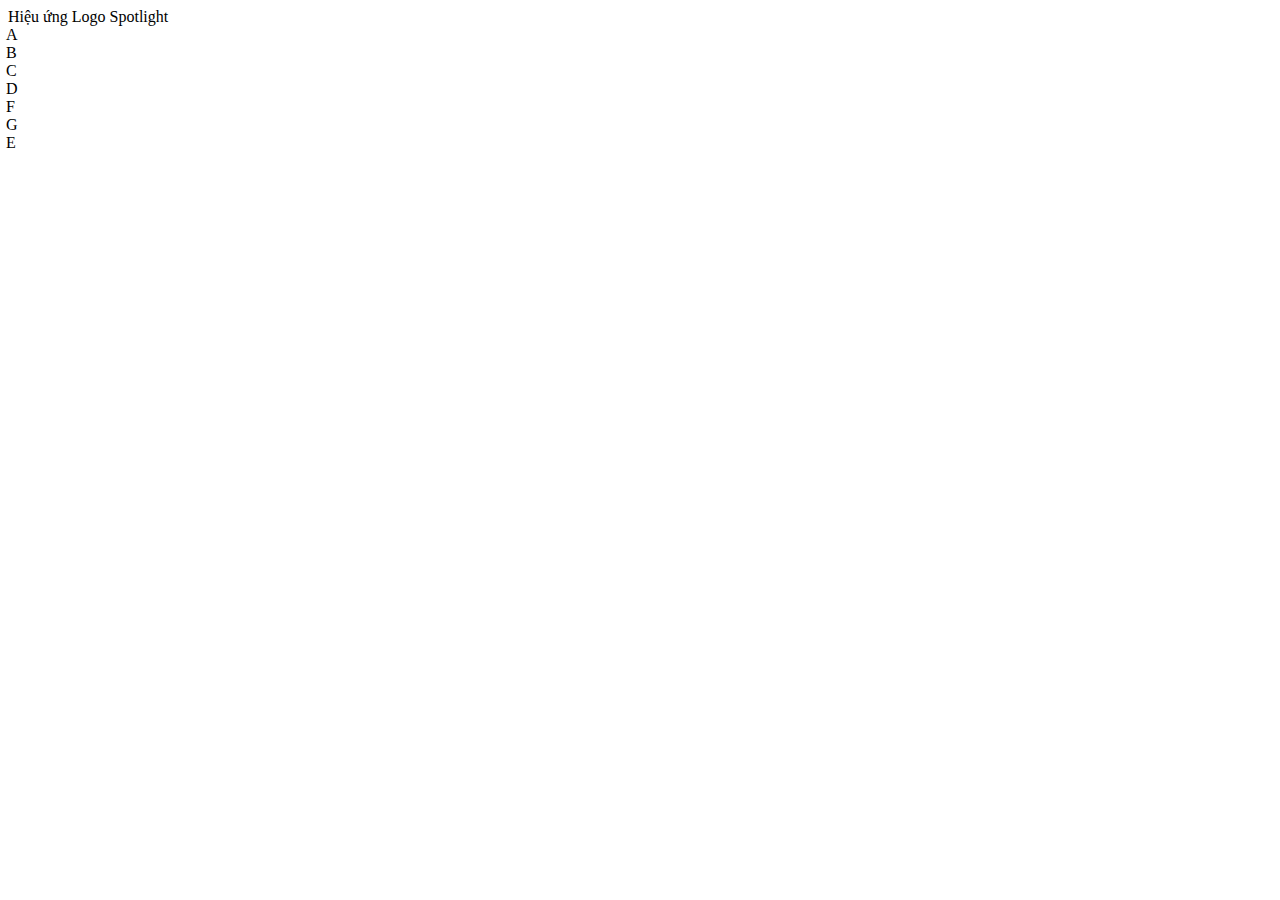
<file: logo-text.html>
<!DOCTYPE html>
<html lang="en">
<head>
    <meta charset="UTF-8">
    <meta name="viewport" content="width=device-width, initial-scale=1.0">
    <title>Document</title>
    <link rel="stylesheet" href="/css/logo-text.css" class="css">
</head>
<body>
    <div class="header-text">Hiệu ứng Logo Spotlight</div>

    <div class="carousel-wrapper">
        <div class="logo-track">
            <div class="logo">A</div>
            <div class="logo">B</div>
            <div class="logo">C</div>
            <div class="logo">D</div>
            <div class="logo">F</div>
            <div class="logo">G</div>
            <div class="logo">E</div>
        </div>
    </div>

   <script src="/js/logo-text.js"></script>

</body>
</html>
</file>
<file: css/style.css>
* {
    margin: 0px;
    padding: 0px;
    box-sizing: border-box;
}

body {
    --bs-success: green;
}

.header .container .icon i:hover {
    background-color: orange;
    transition: background-color 0.5s ease;
}

.header .navbar-toggler {
    background: orange;
    width: 40px;
    height: 40px;
}

.header .navbar-nav .nav-item {
    position: relative;
    display: inline-block;
}

.header .navbar-nav .nav-link:hover {
    color: orange !important;
    transition: color 0.5s;
}

.header .navbar-nav .nav-item .card {
    position: absolute;
    display: none;
    /* Ẩn nó đi */
    top: 100%;
    left: 0;
    min-width: 200px;
    /* Đảm bảo đủ rộng */
    cursor: pointer;
}

.header .navbar-nav .nav-item:hover .card {
    display: block;
    /* Hiện menu con ra */
}

.header .navbar-nav .list-group .list-group-item:hover {
    background-color: orange;
    color: white;
    transition: all 0.5s ease, color 0.5s;
}

.header .navbar-nav .list-group .list-group-item:hover .item-1 {
    color: white !important;
    transition: color 0.5s;
}

.header .bottom-header .btn {
    position: relative;
    /* Rất quan trọng: Để định vị lớp phủ ::before */
    overflow: hidden;
    /* Rất quan trọng: Ẩn phần ::before khi nó nằm ngoài nút */
    cursor: pointer;
    z-index: 1;
    /* Đảm bảo nút nằm trên lớp phủ (tạm thời) */
}

.header .bottom-header .btn::before {
    content: "";
    position: absolute;
    top: 0;
    left: 0;
    width: 100%;
    height: 100%;
    background-color: green;
    /* Màu hover: Xanh la nổi bật muon doi */
    z-index: -1;
    /* Đặt lớp phủ dưới nút */
    /* Bắt đầu lớp phủ từ bên trái */
    transform: translateX(-100%);

    /* **HIỆU ỨNG CHUYỂN ĐỔI CHÍNH** */
    /* Di chuyển lớp phủ mượt mà trong 0.4 giây */
    transition: transform 0.4s ease-in-out;
}

.header .bottom-header .btn:hover::before {
    /* * Khi hover, di chuyển lớp phủ (màu xanh la) từ -100% sang 0% */
    /* Lớp phủ sẽ vuốt qua toàn bộ nút từ trái sang phải */
    transform: translateX(0);
}

/* carousel */
.carousel-demo .container .row .btn {
    position: relative;
    /* Rất quan trọng: Để định vị lớp phủ ::before */
    overflow: hidden;
    /* Rất quan trọng: Ẩn phần ::before khi nó nằm ngoài nút */
    cursor: pointer;
    z-index: 1;
    /* Đảm bảo nút nằm trên lớp phủ (tạm thời) */
}

.carousel-demo .container .row .btn::before {
    content: "";
    position: absolute;
    top: 0;
    left: 0;
    width: 100%;
    height: 100%;
    background-color: #0dcaf0;
    z-index: -1;
    /* Đặt lớp phủ dưới nút */
    /* Bắt đầu lớp phủ từ bên trái */
    transform: translateX(-100%);

    /* **HIỆU ỨNG CHUYỂN ĐỔI CHÍNH** */
    /* Di chuyển lớp phủ mượt mà trong 0.4 giây */
    transition: transform 0.4s ease-in-out;
}

.carousel-demo .container .row .btn:hover::before {
    /* * Khi hover, di chuyển lớp phủ (màu xanh la) từ -100% sang 0% */
    /* Lớp phủ sẽ vuốt qua toàn bộ nút từ trái sang phải */
    transform: translateX(0);
}

/*invest*/
.invest {
    min-height: 500px;
}

.invest .container .card i {
    width: 80px;
    height: 70px;
    border-radius: 50%;
    line-height: 70px;
    padding: 0 18px;
    font-size: 40px;
    color: white;
}

.invest .container .row .btn {
    position: relative;
    /* Rất quan trọng: Để định vị lớp phủ ::before */
    overflow: hidden;
    /* Rất quan trọng: Ẩn phần ::before khi nó nằm ngoài nút */
    cursor: pointer;
    z-index: 1;
    /* Đảm bảo nút nằm trên lớp phủ (tạm thời) */
    color: white;
}

.invest .container .row .btn::before {
    content: "";
    position: absolute;
    top: 0;
    left: 0;
    width: 100%;
    height: 100%;
    background-color: #0dcaf0;
    z-index: -1;
    /* Đặt lớp phủ dưới nút */
    /* Bắt đầu lớp phủ từ bên trái */
    transform: translateX(-100%);
    /* **HIỆU ỨNG CHUYỂN ĐỔI CHÍNH** */
    /* Di chuyển lớp phủ mượt mà trong 0.4 giây */
    transition: transform 0.4s ease-in-out;
}

.invest .container .row .btn:hover::before {
    color: white;
    /* * Khi hover, di chuyển lớp phủ (màu xanh la) từ -100% sang 0% */
    /* Lớp phủ sẽ vuốt qua toàn bộ nút từ trái sang phải */
    transform: translateX(0);
}

.invest .container .row .btn:hover {
    color: white !important;
    transition: color 0.5s ease;
}

/* About us */
.about-us .container .btn {
    position: relative;
    /* Rất quan trọng: Để định vị lớp phủ ::before */
    overflow: hidden;
    /* Rất quan trọng: Ẩn phần ::before khi nó nằm ngoài nút */
    cursor: pointer;
    z-index: 1;
    /* Đảm bảo nút nằm trên lớp phủ (tạm thời) */
    color: white;
}

.about-us .container .btn::before {
    content: "";
    position: absolute;
    top: 0;
    left: 0;
    width: 100%;
    height: 100%;
    background-color: #0dcaf0;
    z-index: -1;
    /* Đặt lớp phủ dưới nút */
    /* Bắt đầu lớp phủ từ bên trái */
    transform: translateX(-100%);

    /* **HIỆU ỨNG CHUYỂN ĐỔI CHÍNH** */
    /* Di chuyển lớp phủ mượt mà trong 0.4 giây */
    transition: transform 0.4s ease-in-out;
}

.about-us .container .btn:hover::before {
    /* * Khi hover, di chuyển lớp phủ (màu xanh la) từ -100% sang 0% */
    /* Lớp phủ sẽ vuốt qua toàn bộ nút từ trái sang phải */
    transform: translateX(0);
}

.about-us .container .btn:hover {
    color: white !important;
    transition: color 0.5s ease;
}

/* Program*/
.program {
    background-image: url(/Ascent_image/pencil-rocket.png);
    background-size: 25%;
    background-repeat: no-repeat;
    background-position: top right;
    min-height: 800px;
}

.program .row .card i {
    margin: 0px 20px;
    height: 78px;
    width: 80px;
    line-height: 74px;
    font-size: 50px;
    padding: 0px 10px;
    color: green;
}

.program .row .card:hover {
    box-shadow: 0px 0px 12px 0px #424242;
    transition: box-shadow 0.5s;
}

.program .row .card:hover i {
    background-color: green;
    color: white;
    transition: all 0.5s;
}

.program .row .card:hover .card-title {
    color: green !important;
    cursor: pointer;
    transition: color 0.5s;
}

.program .row .card-end:hover {
    color: green;
    cursor: pointer;
    transition: color 0.5s;
}

/*portfolio*/
.portfolio {
    min-height: 500px;
}

.nav-pills .nav-link.active,
.nav-pills .show>.nav-link {
    background-color: orange !important;
    color: aliceblue;
}

.portfolio .grid-container .item img {
    width: 100%;
    height: 100%;
    object-fit: cover;
    border-radius: 14px;
}

.portfolio .grid-container {
    display: grid;
    grid-template-columns: 1fr 1fr 1fr;
    grid-template-rows: 260px 260px;
    /* 2 hàng */
    gap: 20px;
}

.portfolio .item-1 {
    grid-row: 1/span 2;
}

.portfolio .item-2 {
    width: 500px;
}

.portfolio .item-3 {
    width: 300px;
}

.portfolio .item-4 {
    width: 400px;
}

.portfolio .item-5 {
    width: 400px;
    transform: translateX(-100px);
}

.portfolio .item {
    position: relative;
    height: 100%;
    overflow: hidden;
}

.portfolio .item .overlay {
    position: absolute;
    background: rgba(255, 166, 0, .9);
    height: 85%;
    width: 85%;
    opacity: 0;
    transition: opacity 0.5s ease-in-out;
}

.portfolio .grid-container .item:hover .overlay {
    opacity: 1;
    transition: opacity 0.5s ease-in-out;
}

.portfolio .overlay a {
    position: absolute;
    left: 50%;
    /* Căn giữa ngang: Đặt left: 50% rồi dịch chuyển ngược lại 50% chiều rộng của chính nó */
    transform: translateX(-50%);
    width: 20px;
    height: 20px;
    color: white;
    border-radius: 50%;
    bottom: -3px;

}

/* Grid 2 cột chuẩn mẫu */
#pills-school .school-grid {
    display: grid;
    grid-template-columns: 1fr 1fr;
}

/* Bố cục 2 cột – giữ theo Bootstrap */
#pills-school .portfolio-grid-school img {
    object-fit: cover;
    border-radius: 14px;
    display: block;

}

/* ẢNH 1 – ngang rộng (tỷ lệ 16:9) */
.school-img-1 {
    height: 400px;
    width: 630px;
    object-position: center;

}

/* ẢNH 2 – gần vuông (tỷ lệ 1:1.1) */
.school-img-2 {
    height: 400px;
    width: 500px;
    object-position: center top;
}

/* ẢNH 3 – ngang nhưng thấp hơn ảnh 1 (tỷ lệ 4:3) */
.school-img-3 {
    height: 400px;
    width: 530px;
    object-position: center;
}

/* ẢNH 4 – dọc cao (tỷ lệ 3:4) */
.school-img-4 {
    height: 400px;
    width: 600px;
    object-position: center;
    transform: translate(-100px);
}

#pills-school .school {
    position: relative;
    height: 100%;
}

#pills-school .school .overlay {
    position: absolute;
    background: rgba(255, 166, 0, .9);
    opacity: 0;
    transition: opacity 0.5s ease-in-out;
}

#pills-school .school:hover .overlay {
    opacity: 1;
    transition: opacity 0.5s ease-in-out;
}

/* Learn */
#pills-learn .learn-grid img {
    width: 100%;
    object-fit: cover;
    border-radius: 18px;
    display: block;
}

.learn-img-1 {
    height: 500px;
    object-position: center top;
}

.learn-img-2 {
    height: 500px;
    object-position: center;
}

#pills-learn .learn {
    position: relative;
    height: 100%;
}

#pills-learn .learn .overlay {
    position: absolute;
    background: rgba(255, 166, 0, .9);
    height: 80%;
    width: 80%;
    opacity: 0;
    transition: opacity 0.5s ease-in-out;
}

#pills-learn .learn:hover .overlay {
    opacity: 1;
    transition: opacity 0.5s ease-in-out;
}

/* child */
#pills-child .child-grid img {
    width: 100%;
    object-fit: cover;
    border-radius: 18px;
    display: block;
}

.child-img-1 {
    height: 400px;
}

.child-img-2 {
    height: 400px;
}

#pills-child .child {
    position: relative;
    height: 100%;
}

#pills-child .child .overlay {
    position: absolute;
    background: rgba(255, 166, 0, .9);
    height: 80%;
    width: 80%;
    opacity: 0;
    transition: opacity 0.5s ease-in-out;
}

#pills-child .child:hover .overlay {
    opacity: 1;
    transition: opacity 0.5s ease-in-out;
}

/*Service*/
.service {
    min-height: 400px;
}

.service .card:hover {
    box-shadow: 0px 0px 12px 0px #424242;
    transition: box-shadow 0.5s;
}

.service .card:hover .card-title {
    color: rgba(10, 83, 10, 0.5) !important;
    cursor: pointer;
    transition: color 0.5s;
}

.service .card .card-body .detail:hover {
    color: blue !important;
    transition: color 0.5s;
}

.service .card .card-body .detail:hover .fa-arrow-right {
    transform: translateX(10px);
    transition: transform 0.5s;
}

.service .container .img .btn {
    position: relative;
    /* Rất quan trọng: Để định vị lớp phủ ::before */
    overflow: hidden;
    /* Rất quan trọng: Ẩn phần ::before khi nó nằm ngoài nút */
    cursor: pointer;
    z-index: 1;
    /* Đảm bảo nút nằm trên lớp phủ (tạm thời) */
    color: white;
}

.service .container .img .btn::before {
    content: "";
    position: absolute;
    top: 0;
    left: 0;
    width: 100%;
    height: 100%;
    background-color: #0dcaf0;
    z-index: -1;
    /* Đặt lớp phủ dưới nút */
    /* Bắt đầu lớp phủ từ bên trái */
    transform: translateX(-100%);

    /* **HIỆU ỨNG CHUYỂN ĐỔI CHÍNH** */
    /* Di chuyển lớp phủ mượt mà trong 0.4 giây */
    transition: transform 0.4s ease-in-out;
}

.service .container .img .btn:hover::before {
    /* * Khi hover, di chuyển lớp phủ (màu xanh la) từ -100% sang 0% */
    /* Lớp phủ sẽ vuốt qua toàn bộ nút từ trái sang phải */
    transform: translateX(0);
}

.service .container .img .btn:hover {
    color: white !important;
    transition: color 0.5s ease;
}


/*professional*/
.professional {
    min-height: 700px;
}

.professional .row .brand i:hover {
    color: white;
    background-color: palevioletred !important;
    cursor: pointer;
    transition: all 0.5s;
}

.professional .row img {
    border-radius: 40px 10px 40px 10px;
}

.professional .row .card:hover img {
    border-radius: 10px 40px 10px 40px;
    transition: border-radius 0.5s ease;
}

.professional .row .card {
    border-radius: 40px 10px 40px 10px;
}

.professional .row .card:hover {
    border: 3px solid green !important;
    transition: border 0.5s ease;
}

/*Student*/
.student {
    min-height: 600px;
    background-image: url(/Ascent_image/knowledge-lshpe.png), url(/Ascent_image/knowledge-animal.png);
    background-repeat: no-repeat, no-repeat;
    background-size: 90px, 300px;
    background-position: left bottom, top right;
}

.student button {
    width: 150px;
    height: 70px;
}

.student .container .btn:hover {
    background: transparent;
    color: red;
    border: 2px solid red;
    transition: all 0.5s ease;
}

/*client*/
.client {
    min-height: 800px;
}

.client .bottom {
    position: relative;
}

.client .carousel {
    position: absolute;
    top: 85px;
    overflow: hidden;
}

/* blog*/
.blog {
    min-height: 700px;
}

.blog .row .card .card-title:hover,
.blog .row .card .card-text:hover {
    color: aqua !important;
    cursor: pointer;
    transition: color 0.5s;
}

.blog .row .card .card-text:hover i {
    transform: translateX(10px);
    transition: transform 0.5s;
}

/* connect*/
.connect {
    min-height: 500px;
    background-image: url(/Ascent_image/bg-img\ \(1\).png);
    background-repeat: no-repeat;
    background-size: contain;
    background-position: bottom;
}

.connect .pic-1 {
    position: relative;
    top: 60px;
}

.connect .pic-2 {
    position: absolute;
    left: 100px;
    height: 453px;
}

.connect .email {
    height: 70px;
}

.connect .input-group {
    position: relative;
}

.connect .btn {
    position: absolute;
    right: 110px;
    bottom: -6px;
}

.connect .left {
    animation: move 2s linear infinite;
}

@keyframes move {
    50% {
        transform: translateX(20px);
    }
}

/*Footer*/
.footer {
    min-height: 400px;
    position: relative;
}

.footer .circle {
    position: absolute;
    right: 120px;
    bottom: 65px;
}

.footer .brand a:hover i {
    background-color: green !important;
    color: white;
    cursor: pointer;
    transition: color 0.5s ease;
}

.footer .list-group li:hover {
    transform: translateX(10px) !important;
    cursor: pointer;
    transition: transform 0.5s ease-in-out;
}

.footer .list-group li:hover a {
    color: orange !important;
    transition: color 0.5s ease-in-out;
}

/* 5️⃣ Mobile */
@media only screen and (max-width: 480px) {

    .header .bottom-header i,
    .header .bottom-header .btn {
        display: none;
    }

    .header .navbar-nav .nav-item .card {
        display: none;
        top: -12px;
        left: 95px;
        min-width: 220px;
        cursor: pointer;
    }

    .carousel .container .img-1 {
        height: 400px;
    }

    .carousel .container .img-2 {
        height: 400px;
    }

    .invest .invest-1 {
        width: 100%;
        display: flex;
        flex-direction: column;
        justify-content: center;
        align-items: center;
    }

    .invest .invest-1 h2,
    .invest .invest-1 p {
        text-align: center;
    }

    .invest .invest-1 .btn {
        margin-bottom: 24px;
    }

    .invest .col .card .card-body .card-title,
    .invest .col .card .card-text {
        text-align: center;
    }

    .invest .card {
        margin: 0px 25px;
    }

    .about-us .right img {
        width: 275px;
    }

    .about-us .right {
        display: flex;
        flex-direction: column !important;
        justify-content: center;
        align-items: center;
    }

    .about-us .right .right-card {
        width: 90%;
    }

    .about-us .potential {
        text-align: center;
    }

    .portfolio .grid-container {
        display: grid;
        grid-template-columns: 1fr;
    }

    .portfolio .grid-container {
        display: grid;
        grid-template-columns: 1fr;
    }

    #pills-education .item {
        width: 80%;
        transform: translateX(35px);
    }

    #pills-school .row .item {
        width: 80%;
    }

    #pills-school .school-img-1,
    #pills-school .school-img-2,
    #pills-school .school-img-3,
    #pills-school .school-img-4 {

        width: 375px;
    }

    #pills-school .school-img-4 {
        transform: translateX(2px);
    }

    #pills-school .school .overlay {
        transform: translateX(20px);
    }

    #pills-school .school .overlay-1 {
        left: -10px;
    }

    #pills-school .school .overlay-2 {
        left: 95px;

    }

    #pills-school .school .overlay-3 {
        left: 80px;
    }

    #pills-school .school .overlay-4 {
        left: 140px;
    }

    #pills-coaching .grid-container {
        display: grid;
        grid-template-columns: 1fr;
    }

    #pills-coaching .item {
        width: 80%;
        transform: translateX(35px);
    }

    .service .services-carousel .img img,
    .service .services-carousel .btn {
        display: none;
    }

    .service .services-carousel .row {
        margin: 0px 15p
    }

    .faq .row img {
        width: 80%;
        margin: 35px;
    }

    .faq .row h1,
    .faq .row p {
        text-align: center;
    }

    .student {
        background-image: none;
        min-height: 300px;
    }

    .student .row .student-content-1 h1,
    .student .row .student-content-1 p,
    .student .row .student-content-1 .btn {
        text-align: center;
    }

    .student .row .student-content-1 p {
        transform: translateX(40px);
    }

    .student .row .student-content-1 .btn {
        transform: translateX(95px);
        margin-bottom: 20px;
    }

    .student .student-content-2 {
        display: none;
    }

    .client {
        min-height: 600px;
    }

    .client .title {
        text-align: center;
    }

    .client .bottom img {
        height: 230px !important;
    }

    .client .bottom .carousel-inner {
        display: none;
    }

    .blog .container {
        display: flex;
        flex-direction: column;
        justify-content: center;
        align-items: center;
    }

    .blog .container p {
        text-align: center;
    }

    .blog .row .row-1 .card {
        display: flex;
        flex-direction: column !important;
        justify-content: center;
        align-items: center;
    }

    .blog .row .row-1 .card img {
        padding: 30px 0px;
    }

    .blog .row .row-1 .card .card-body {
        display: flex;
        flex-direction: column;
        justify-content: center;
        align-items: center;
    }

    .blog .row .row-1 .card .card-body .card-title {
        text-align: center;
    }

    .blog .row .row-2 {
        margin-top: 20px;
    }

    .blog .row .row-2 .card .card-body {
        display: flex;
        flex-direction: column;
        justify-content: center;
        align-items: center;
    }

    .blog .row .row-2 .card .card-body .card-title {
        text-align: center;
    }

    .connect {
        background-position: center;
    }

    .connect .container {
        display: flex;
        flex-direction: column-reverse !important;
        justify-content: center;
        align-items: center;
    }

    .connect .container .pic-1 {
        height: 240px !important;
    }

    .connect .container .pic-2 {
        height: 300px !important;
        transform: translateX(-25px) !important;
    }

    .connect .right .email {
        width: 100%;
    }

    .connect .right .btn {
        top: -62px;
        transform: translateX(275px);
    }

    .connect .right h1,
    .connect .right p {
        text-align: center;
    }

    .footer {
        margin-top: 50px;
    }

    .footer .detail ul {
        display: flex;
        flex-direction: row;
        justify-content: center;
        align-items: center;
        gap: 12px !important;
    }

    .footer .circle {
        right: 25px;
        bottom: 100px;
    }


}
</file>
<file: css/logo-text.css>
/* Container chính của Swiper */
.mySwiper {
  width: 80%; /* Hoặc 100% */
  height: 200px; /* Chiều cao cố định để logo hiển thị */
  margin: 0 auto;
}

/* Kiểu dáng cho mỗi slide (logo) */
.swiper-slide {
  text-align: center;
  font-size: 18px;
  display: flex;
  justify-content: center;
  align-items: center;
}

.swiper-slide img {
  display: block;
  width: auto;
  max-height: 100%; /* Đảm bảo logo nằm gọn trong chiều cao slide */
  object-fit: contain;
}
</file>
